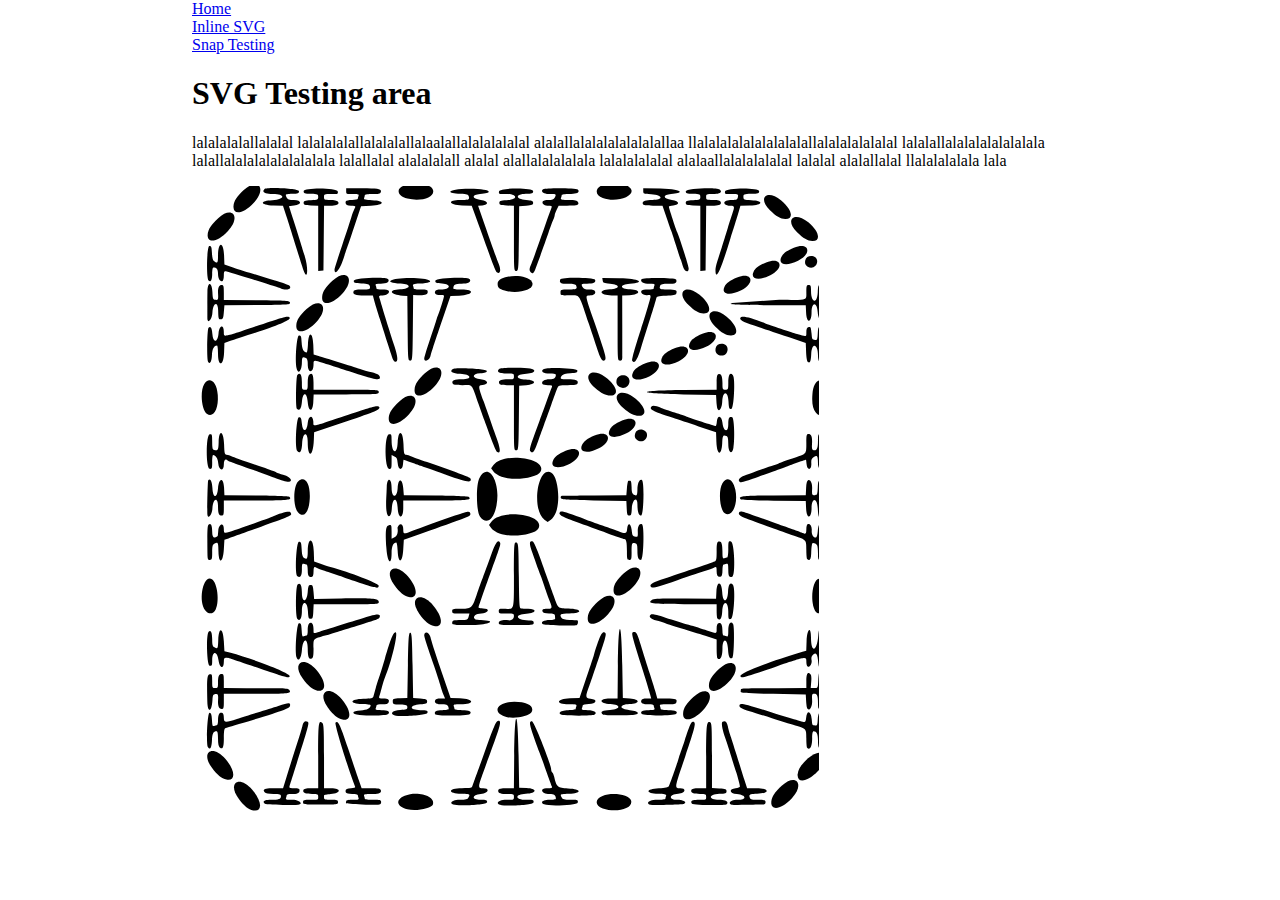
<file: index.html>
<!doctype html>
<html lang="en">
<head>
    <meta charset="UTF-8">
    <meta name="viewport"
          content="width=device-width, user-scalable=no, initial-scale=1.0, maximum-scale=1.0, minimum-scale=1.0">
    <meta http-equiv="X-UA-Compatible" content="ie=edge">
    <title>Document</title>
    <link rel="stylesheet" href="style.css">
</head>
<body>
    <a href="index.html">Home</a>

    </br>

    <a href="inlineSVG.html">Inline SVG</a>
    </br>
    <a href="snapTesting.html">Snap Testing</a>
    <h1>SVG Testing area</h1>
    <p>lalalalalallalalal lalalalalallalalalallalaalallalalalalalal alalallalalalalalalalallaa llalalalalalalalalalallalalalalalalal  lalalallalalalalalalalala lalallalalalalalalalalala lalallalal alalalalall alalal alallalalalalala lalalalalalal alalaallalalalalalal lalalal alalallalal llalalalalala lala</p>
    <object data="imageToSVG/Granny-squareSVG-wClasses.svg" type="image/svg+xml"></object>
</body>
</html>
</file>
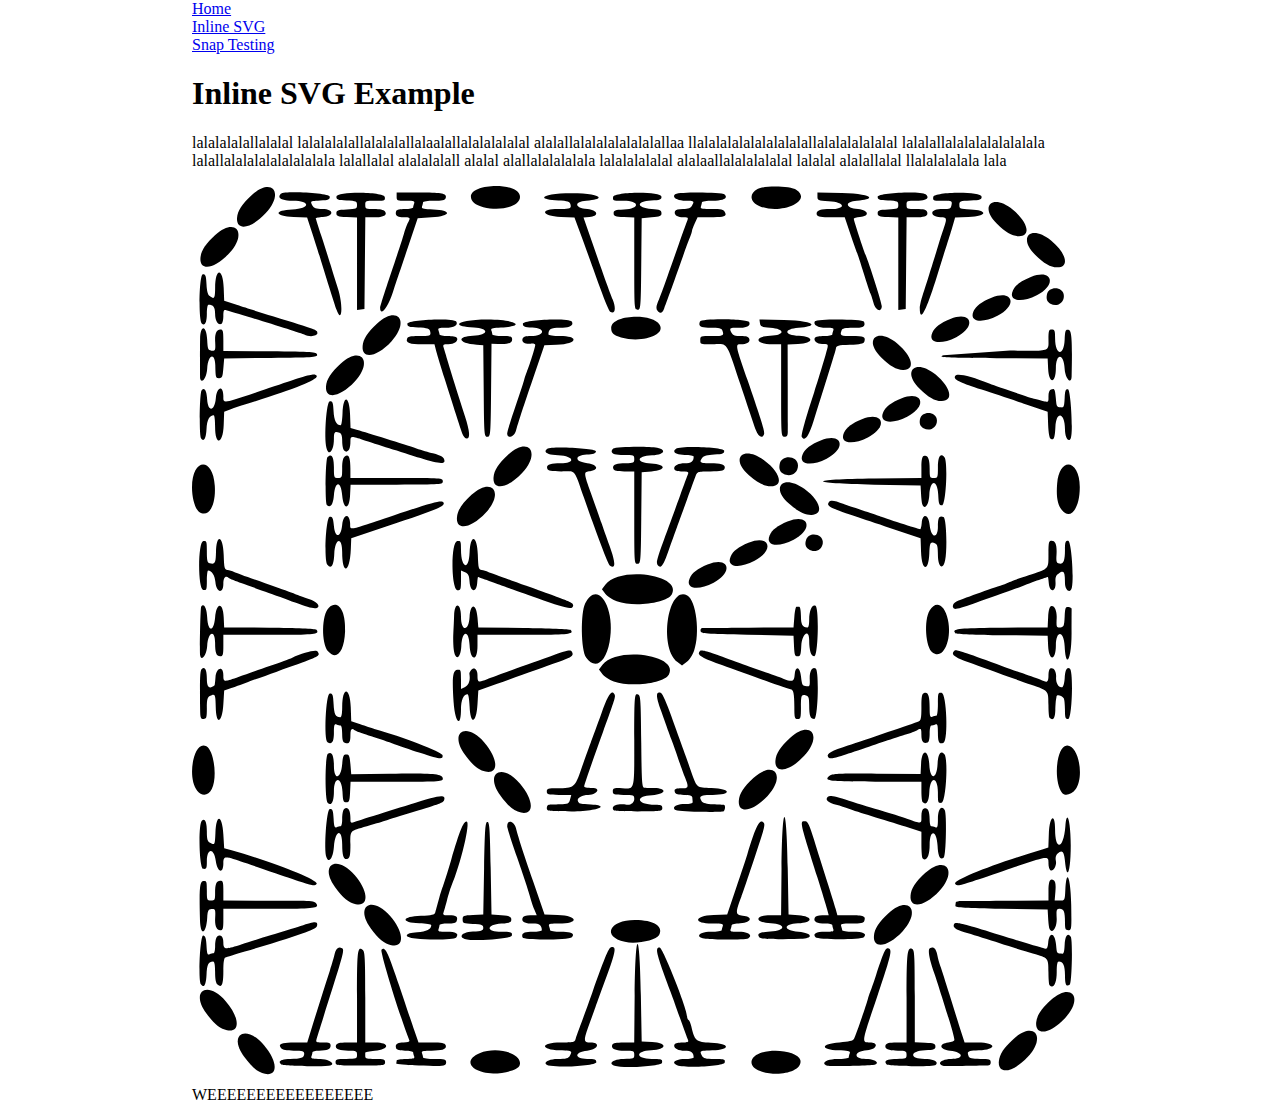
<file: inlineSVG.html>
<!doctype html>
<html lang="en">
    <head>
    <meta charset="UTF-8">
    <meta name="viewport"
          content="width=device-width, user-scalable=no, initial-scale=1.0, maximum-scale=1.0, minimum-scale=1.0">
    <meta http-equiv="X-UA-Compatible" content="ie=edge">
    <title>Document</title>
    <link rel="stylesheet" href="style.css">

</head>
    <body>
    <a href="index.html">Home</a>

    </br>

    <a href="inlineSVG.html">Inline SVG</a>
    </br>
    <a href="snapTesting.html">Snap Testing</a>
        <h1>Inline SVG Example</h1>
        <p>lalalalalallalalal lalalalalallalalalallalaalallalalalalalal alalallalalalalalalalallaa llalalalalalalalalalallalalalalalalal  lalalallalalalalalalalala lalallalalalalalalalalala lalallalal alalalalall alalal alallalalalalala lalalalalalal alalaallalalalalalal lalalal alalallalal llalalalalala lala</p>
        
        <svg
                version="1.1"
                id="svg1"
                width="1101.0734"
                height="1101.3435"
                viewBox="0 0 1111.0734 1111.3435"
                xmlns="http://www.w3.org/2000/svg"
                xmlns:svg="http://www.w3.org/2000/svg">
            <defs id="defs1">
            </defs>
            <g
                    id="g1"
                    transform="matrix(0.51703992,0,0,0.51703992,60.199608,119.11803)">
                <path
                        
                        d="m 1315.8039,-200.38086 9.3926,-5.20734 -9.3926,-2.51439 c -14.4964,-3.87987 -62.0759,-3.07604 -64.6526,1.09274 -6.9297,11.21296 46.5019,16.6914 64.6526,6.62899 z"
                        id="path99" />
                <path
                        
                        d="m 1246.235,-181.36308 c -24.6663,-9.12159 -27.9157,-30.09855 -6.4426,-41.59092 16.6074,-8.88772 79.4905,-7.58676 93.5399,1.93541 38.563,26.13675 -34.1411,59.23889 -87.0973,39.65551 z"
                        id="path98"
                        class="chain" />
                <path
                        
                        d="m 645.63603,-199.69458 c 6.68944,-6.68953 -5.02859,-11.0301 -29.7775,-11.0301 -27.9308,0 -39.66842,2.38183 -39.66842,8.04906 0,7.09641 62.64174,9.78536 69.44592,2.98104 z"
                        id="path97" />
                <path
                        
                        d="m 582.32534,-179.56185 c -19.09155,-4.47314 -29.88227,-13.63949 -29.88227,-25.38398 0,-31.74262 109.32195,-34.82935 117.23273,-3.30994 6.12492,24.40323 -40.4143,39.69078 -87.35046,28.69392 z"
                        id="path96"
                        class="chain" />
                <path
                        d="M 1577.5226,-44.031692 V -154.93738 l -24.7366,-1.17863 c -21.7052,-1.03378 -24.7365,-2.14833 -24.7365,-9.09394 0,-6.94559 3.0313,-8.06012 24.7365,-9.09391 23.1589,-1.10306 24.7366,-1.7854 24.7366,-10.69527 0,-8.90949 -1.5777,-9.59181 -24.7366,-10.69526 -21.7052,-1.03378 -24.7365,-2.14829 -24.7365,-9.09392 0,-9.32861 104.3876,-14.55929 114.9882,-5.76181 11.0319,9.15604 1.7307,15.65641 -22.4021,15.65641 -22.2403,0 -23.324,0.45989 -23.324,9.89458 0,9.43509 1.0837,9.8946 23.324,9.8946 18.1364,0 23.8876,1.46992 25.8597,6.60997 3.5844,9.33972 -4.429,13.04861 -28.342,13.11865 l -20.7163,0.0595 -1.0519,109.829962 -1.0524,109.829959 -8.905,1.264904 -8.9051,1.264547 z"
                        id="path95"
                        class="doubleStitch" />
                <path
                        d="m 1517.9436,49.502666 c -2.4681,-9.251426 -5.8226,-19.492344 -7.4551,-22.757558 -1.6323,-3.265214 -8.7179,-24.6375223 -15.7457,-47.494019 -7.0277,-22.856517 -14.3043,-45.119341 -16.1698,-49.472959 -1.8653,-4.353605 -9.2747,-25.280686 -16.4656,-46.50457 l -13.0733,-38.58893 h -32.2993 c -23.7899,0 -32.8508,-1.43668 -34.3923,-5.45427 -3.7628,-9.80476 6.3487,-14.33489 31.9967,-14.33489 39.7494,0 36.088,-17.22294 -4.0353,-18.9806 -25.489,-1.1165 -26.7155,-1.62074 -26.7155,-10.98973 v -9.81937 l 58.3783,1.09512 c 65.6051,1.23088 90.2136,14.08792 36.1851,18.9054 -30.2656,2.69885 -28.3102,16.62015 2.7792,19.78918 25.5813,2.60781 29.0412,17.01356 4.5719,19.03876 -8.1632,0.67561 -14.8444,2.45662 -14.847,3.95786 0,3.41324 23.3598,75.106277 27.9792,85.843887 9.2089,21.408332 39.3092,116.274897 39.3092,123.890947 0,16.812476 -14.9707,10.731281 -20.0007,-8.124258 z"
                        id="path94"
                        class="doubleStitch" />
                <path
                        d="M 944.26884,-44.307162 V -154.93738 l -24.73647,-1.17863 c -21.7052,-1.03378 -24.73647,-2.14833 -24.73647,-9.09394 0,-6.94559 3.03127,-8.06012 24.73647,-9.09391 39.2902,-1.87166 38.1405,-20.58985 -1.26469,-20.58985 -24.70053,0 -25.93798,-0.44527 -24.73647,-8.90513 1.87257,-13.18593 116.04199,-14.15918 116.04199,-0.98947 0,6.95471 -3.0334,8.05974 -24.98628,9.10064 -36.69876,1.74027 -35.75017,17.50077 1.2393,20.58314 20.44868,1.70422 23.74698,3.07842 23.74698,9.89458 0,6.81658 -3.2983,8.19075 -23.74698,9.89458 l -23.74718,1.97894 -1.05194,109.829942 c -1.02073,106.546128 -1.28687,109.829979 -8.90509,109.829979 -7.6449,0 -7.85317,-2.93237 -7.85317,-110.630653 z"
                        id="path93"
                        class="doubleStitch" />
                <path
                        d="m 334.76208,61.467612 c 0,-2.973916 11.70983,-40.054106 26.02183,-82.400572 14.31194,-42.346483 28.30318,-85.09031 31.09156,-94.9865 2.78843,-9.89616 7.10781,-21.80093 9.59875,-26.45534 6.58711,-12.3081 6.05536,-12.94057 -10.87896,-12.94057 -15.15081,0 -20.80736,-4.84675 -17.32091,-14.84189 1.06498,-3.05307 9.17654,-4.94727 21.1851,-4.94727 10.70266,0 19.45934,-1.63538 19.45934,-3.63411 0,-1.99868 1.08106,-6.45127 2.40239,-9.89458 2.01462,-5.25005 -1.17943,-6.26049 -19.78919,-6.26049 -21.03241,0 -22.19155,-0.5165 -22.19155,-9.8946 v -9.89458 l 54.42024,0.0595 c 56.0093,0.0635 67.23674,2.44792 63.03686,13.39253 -1.88598,4.91484 -8.23042,6.33609 -28.28158,6.33609 -14.21757,0 -25.85014,1.63539 -25.85014,3.63409 0,1.9991 -1.04989,6.37013 -2.33311,9.71413 -1.94488,5.0684 2.50004,6.27474 26.7154,7.24997 46.38708,1.86847 43.32245,16.14874 -4.07332,18.98018 l -33.12177,1.97892 -23.16915,69.262125 c -12.74302,38.094174 -23.28394,69.262144 -23.42435,69.262144 -0.14066,0 -6.05773,17.8102567 -13.14966,39.578363 C 353.0507,61.77965 334.76208,83.897218 334.76208,61.46659 Z"
                        id="path92"
                        class="doubleStitch" />
                <path
                        d="M 279.35237,-44.031692 V -154.93738 l -24.73646,-1.17863 c -21.70518,-1.03378 -24.73648,-2.14833 -24.73648,-9.09394 0,-6.94559 3.0313,-8.06012 24.73648,-9.09391 23.15852,-1.10306 24.73646,-1.7854 24.73646,-10.69527 0,-8.90949 -1.57794,-9.59181 -24.73646,-10.69526 -21.70518,-1.03378 -24.73648,-2.14829 -24.73648,-9.09392 0,-13.16971 114.16927,-12.19646 116.04199,0.98947 1.19235,8.39576 -0.10916,8.90513 -22.75759,8.90513 -22.98521,0 -24.02228,0.42745 -24.02228,9.89458 0,9.32783 1.21966,9.8946 21.28346,9.8946 12.83119,0 23.01036,2.08061 25.6318,5.23939 7.2718,8.76224 -3.02155,14.54977 -25.8761,14.54977 h -20.91392 l -1.0521,109.829977 -1.05206,109.82994 -8.90513,1.264923 -8.90513,1.264547 z"
                        id="path91"
                        class="doubleStitch" />
                <path
                        d="m 1628.9744,61.907329 c 0,-4.605335 2.6069,-16.627259 5.7933,-26.715406 3.1862,-10.087731 10.0561,-31.6990882 15.2664,-48.025177 5.2095,-16.326069 14.3247,-45.712994 20.2557,-65.304297 5.9304,-19.591303 13.3088,-42.803989 16.3966,-51.584039 8.1005,-23.03542 7.3249,-25.59378 -7.7542,-25.59378 -7.3526,0 -15.3248,-2.35767 -17.716,-5.23938 -7.0348,-8.47571 2.7748,-14.54978 23.4985,-14.54978 16.6288,0 18.7306,-1.01797 20.4274,-9.8946 1.8455,-9.65434 1.3224,-9.89458 -21.582,-9.89458 -22.0789,0 -23.3983,-0.52876 -22.2086,-8.90513 1.8728,-13.18593 116.0416,-14.15918 116.0416,-0.98947 0,7.01844 -3.0283,8.04866 -26.7153,9.086 -25.2636,1.10662 -26.7152,1.68842 -26.7152,10.70318 0,9.01514 1.4516,9.59656 26.7152,10.70319 43.7808,1.91797 39.6568,16.53979 -5.1158,18.13795 l -31.8314,1.13631 -5.3229,18.65287 c -2.9273,10.25912 -9.3598,31.1201 -14.2945,46.357771 -4.9345,15.237645 -11.6587,36.60995 -14.9423,47.494023 -33.4337,110.810706 -50.1965,145.682816 -50.1965,104.424345 z"
                        id="path90"
                        class="doubleStitch" />
                <path
                        d="m 229.9759,65.626484 c -4.11329,-11.596847 -25.37406,-78.625963 -35.55711,-112.101348 -5.95962,-19.59128 -16.22798,-52.026527 -22.81857,-72.078536 l -11.98295,-36.458 -32.15212,-1.14142 c -46.42854,-1.64806 -49.218545,-16.28097 -3.45783,-18.13561 43.63992,-1.76836 44.93157,-20.60528 1.4129,-20.60528 -27.126788,0 -38.827875,-6.71488 -28.936836,-16.60589 8.064156,-8.0641 117.564696,-1.81308 117.564696,6.71129 0,6.86051 -3.03422,8.07399 -22.75756,9.10265 -24.52968,1.27953 -24.79502,1.4632 -18.66049,12.92587 3.21776,6.01235 8.37351,7.65526 24.02228,7.65526 27.81435,0 28.32858,17.01947 0.57496,19.0273 -9.25145,0.66965 -16.8208,1.93654 -16.8208,2.81558 0,0.87904 5.9708,19.92259 13.26844,42.31917 7.29768,22.396224 17.09248,53.187786 21.76624,68.425464 4.67382,15.237657 12.89009,41.54818538 18.25841,58.467138 12.95918,40.843266 9.50197,86.965138 -3.72366,49.676362 z"
                        id="path89"
                        class="doubleStitch" />
                <path
                        d="m 1000.0948,68.804233 c -4.39402,-5.294389 -3.46314,-12.01953 3.9042,-28.206695 3.391,-7.450222 9.1092,-23.402296 46.817,-130.608577 8.4222,-23.944921 17.2375,-48.434021 19.5894,-54.420281 4.1364,-10.52822 3.8525,-10.88405 -8.6867,-10.88405 -14.5,0 -22.9088,-6.10297 -19.7501,-14.33447 1.3352,-3.47935 8.3384,-5.45469 19.3408,-5.45469 13.0014,0 18.256,-1.88472 21.3446,-7.65526 6.213,-11.60951 5.5563,-12.13392 -15.2077,-12.13392 -21.2795,0 -34.9233,-9.14579 -23.9771,-16.07236 8.6961,-5.5026 111.9781,-4.67857 117.5949,0.93838 9.0834,9.08365 -2.6235,15.13398 -29.2825,15.13398 -13.8827,0 -25.2413,1.63537 -25.2413,3.63408 0,1.99909 -1.0814,6.45167 -2.4023,9.89457 -2.0514,5.34509 1.6903,6.26053 25.5865,6.26053 23.4475,0 28.6419,1.22018 32.0137,7.52027 5.4152,10.11862 -1.0654,12.26889 -36.9783,12.26889 h -28.6271 l -6.6699,13.98701 c -3.6684,7.69246 -6.6696,15.8832 -6.6696,18.20131 0,2.3181 -2.4142,9.8273 -5.3648,16.68663 -2.951,6.859313 -9.9495,25.829234 -15.5527,42.155281 -11.0715,32.257566 -39.0715,110.142246 -45.8881,127.640234 -4.705,12.078921 -9.131,13.596365 -15.8929,5.449138 z"
                        id="path88"
                        class="doubleStitch" />
                <path
                        d="M 886.33032,71.127892 C 883.85091,69.574045 873.51647,45.149041 863.36466,16.850508 840.70216,-46.322489 829.95463,-75.95956 813.54469,-120.53152 l -12.69358,-34.47869 -32.18449,-1.14182 c -46.31269,-1.6433 -53.06479,-18.9525 -7.39303,-18.9525 30.16045,0 32.63248,-0.99065 29.7714,-11.9313 -1.63999,-6.27078 -6.32021,-7.70746 -28.26383,-8.67599 -61.3065,-2.70597 -35.16738,-16.99215 31.09001,-16.99215 64.33249,0 89.89042,12.93342 35.19539,17.81026 -30.26536,2.69885 -28.31034,16.62015 2.77915,19.78918 25.25741,2.57457 29.08951,17.00206 5.04946,19.01026 l -14.36477,1.20001 20.89671,60.146462 c 26.31171,75.732016 38.80497,110.470326 49.36616,137.264491 8.48514,21.526664 5.22948,35.939135 -6.46295,28.611199 z"
                        id="path87"
                        class="doubleStitch" />
                <path
                        d="M 152.70163,125.83469 C 148.18508,123.28664 11.802202,80.666679 -34.306132,67.394057 c -5.786,-1.665429 -6.926225,0.649901 -6.926225,14.065758 0,8.83272 -1.859034,17.208293 -4.131234,18.612515 -7.961002,4.92 -15.657947,-6.83597 -15.657947,-23.915213 0,-16.074359 -4.191972,-21.70715 -16.155058,-21.70715 -1.998787,0 -3.634123,9.690766 -3.634123,21.534595 0,21.164915 -4.97496,30.483248 -12.341653,23.116912 -8.336998,-8.337172 -5.892283,-117.871501 2.630864,-117.871501 6.684939,0 7.886119,3.215754 8.870902,23.7470492 0.788646,16.4428338 3.151793,25.2688078 7.682682,28.6942908 11.167437,8.443273 12.944467,5.739685 13.006984,-19.789161 0.120084,-48.919272 18.711176,-49.09064 20.54813,-0.190124 l 1.159377,30.862823 31.6626666,10.565829 C 9.8237329,60.931982 48.115806,73.069484 77.50273,82.093336 c 108.28238,33.248994 106.86159,32.712304 106.86159,40.361234 0,7.81357 -20.01484,9.94999 -31.66269,3.37921 z"
                        id="path86"
                        class="doubleStitch" />
                <path
                        
                        d="m 979.88949,113.75695 c 11.13659,-7.31053 -4.26819,-12.20635 -34.36468,-10.92085 -29.54174,1.26136 -38.80524,4.83766 -28.8461,11.13614 7.73504,4.89191 55.67979,4.72843 63.21078,-0.2138 z"
                        id="path85" />
                <path
                        
                        d="m 912.60609,132.89309 c -18.79102,-5.3688 -23.74692,-10.18274 -23.74692,-23.06706 0,-30.547765 97.94048,-36.573981 116.20823,-7.15022 15.4254,24.84571 -43.66787,44.15759 -92.46131,30.21728 z"
                        id="path84"
                        class="chain" />
                <path
                        d="m 1936.8917,208.06587 -1.185,-24.98622 -122.3344,-0.42666 c -111.5299,-0.38786 -147.1239,-1.03736 -127.3865,-7.33586 l 159.4102,-10.95409 c 98.7872,1.28908 92.2896,3.16706 92.2896,-26.67424 0,-21.23259 0.8749,-23.87131 7.9156,-23.87131 6.9028,0 7.9235,2.65888 7.9767,20.77865 0.1201,41.54779 20.9345,44.88306 22.8922,3.66853 1.0683,-22.49279 1.9716,-24.82436 9.185,-23.70744 7.8748,1.2198 9.4499,24.54529 7.5679,112.05861 -0.4585,21.33827 -15.6599,4.28673 -16.7593,-18.79972 -1.7932,-37.64338 -20.9282,-38.54377 -21.0355,-0.98946 -0.1082,37.35009 -16.7715,38.46382 -18.5365,1.23921 z"
                        id="path83"
                        class="doubleStitch" />
                <path
                        d="m -96.883929,231.56312 c -0.425495,-1.74103 -0.524013,-71.41083 -0.134339,-94.98805 0.587949,-35.56752 15.301128,-33.85534 17.008124,1.9789 1.058319,22.21732 2.085183,24.86551 10.083457,26.00143 9.38378,1.3326 10.175216,-0.59566 9.010696,-21.95295 -1.008722,-18.49894 3.291723,-28.78496 12.034644,-28.78496 6.773651,0 7.64897,2.93714 7.64897,25.6646 v 25.66419 l 111.756199,1.05122 c 102.414768,0.96292 111.866538,1.62467 113.076548,7.91486 1.22409,6.36342 -6.85652,6.94087 -110.766719,7.91568 l -112.087104,1.05161 -1.978924,23.74701 c -1.704086,20.44896 -3.078315,23.74702 -9.8946,23.74702 -8.389463,0 -8.723572,-1.09553 -9.438068,-30.9483 -0.785738,-32.83104 -17.833127,-25.64996 -19.445099,8.19074 -0.989829,20.77944 -13.348158,38.17174 -16.873811,23.747 z"
                        id="path82"
                        class="doubleStitch" />
                <path
                        d="M 1296.5164,260.25744 V 149.43802 h -20.0496 c -41.6855,0 -47.3933,-18.62913 -6.3115,-20.59893 36.0034,-1.72642 36.4804,-15.99206 0.6351,-18.97943 -20.9919,-1.74935 -23.8952,-3.02458 -25.026,-10.991299 l -1.2789,-9.012773 58.6676,1.097115 c 66.8692,1.250285 90.8691,14.244647 34.9208,18.906957 -36.235,3.01984 -35.306,17.26213 1.2386,18.99526 37.7063,1.78775 35.7827,17.97331 -2.3513,19.78599 l -24.8592,1.18144 0.2484,97.76448 c 0.1405,53.77035 0.1939,103.55244 0.1246,110.62706 -0.1028,10.18194 -1.7773,12.86297 -8.0431,12.86297 -7.7274,0 -7.9155,-2.63829 -7.9155,-110.81942 z"
                        id="path81"
                        class="doubleStitch" />
                <path
                        d="m 1235.5507,354.25607 c -3.4159,-9.25145 -19.7872,-57.78444 -36.3808,-107.85106 -35.5311,-107.20511 -29.4491,-98.32808 -66.6955,-97.34219 -29.6169,0.78366 -29.8918,0.69818 -29.8918,-9.31159 0,-9.86888 0.639,-10.10239 27.7047,-10.10239 27.4266,0 29.9716,-1.36069 25.3024,-13.52866 -1.8395,-4.79334 -8.2544,-6.26052 -27.3751,-6.26052 -24.7804,0 -30.8232,-3.3709 -26.6046,-14.84188 3.0358,-8.254851 115.2337,-6.939281 118.4296,1.389206 3.4259,8.928074 -5.569,13.321664 -27.4162,13.392134 -20.2458,0.0635 -20.9025,0.6103 -14.7032,12.19448 3.1186,5.82594 8.3496,7.65524 21.8925,7.65524 12.6654,0 18.4962,1.82657 20.2269,6.33649 2.9909,7.79499 -5.0418,13.31179 -19.5006,13.39214 -14.359,0.0791 -14.6469,-1.53882 15.1335,85.15405 36.5766,106.47766 42.0995,124.70547 39.6875,130.9905 -4.1363,10.77919 -13.6723,5.35576 -19.8093,-11.26595 z"
                        id="path80"
                        class="doubleStitch" />
                <path
                        d="m 639.51535,363.9223 c 0,-4.23807 8.15528,-31.5226 18.12286,-60.63248 9.96733,-29.1099 19.84689,-59.16054 21.9547,-66.77939 2.10755,-7.61882 5.3899,-17.41448 7.29392,-21.7681 5.58628,-12.77194 19.91192,-58.51107 19.91192,-63.57472 0,-2.74715 -4.47963,-4.12724 -10.94974,-3.37406 -13.90937,1.61955 -22.56894,-3.642 -19.43512,-11.80822 1.71161,-4.46048 7.50695,-6.33649 19.57441,-6.33649 33.74598,0 37.30108,-18.83811 3.88419,-20.58113 -19.72349,-1.02866 -22.75766,-2.24211 -22.75766,-9.102629 0,-9.782584 111.33104,-14.714829 117.21598,-5.19268 5.79161,9.370569 -4.90333,15.087259 -28.22579,15.087259 -22.24199,0 -27.64352,3.15676 -27.64352,16.1551 0,1.99873 12.27651,3.63408 27.28116,3.63408 48.26642,0 41.39458,18.62639 -7.59602,20.58907 l -29.43389,1.17904 -27.04568,79.15673 c -24.73303,72.38764 -31.11564,91.92826 -41.36841,126.65073 -4.18943,14.18887 -20.78331,19.53632 -20.78331,6.69789 z"
                        id="path79"
                        class="doubleStitch" />
                <path
                        d="m 583.17904,261.24691 -1.0522,-109.82996 -15.83135,-1.05476 c -43.5516,-2.90228 -50.43656,-19.53549 -8.90513,-21.51402 38.0266,-1.8111 39.85028,-17.99864 2.2286,-19.78244 -62.96946,-2.9858 -35.66043,-18.99523 32.40252,-18.99523 68.13552,0 95.36461,16.01259 32.30474,18.99761 -20.61866,0.976 -24.66988,2.26666 -22.75766,7.24997 1.27948,3.33447 2.32639,7.69799 2.32639,9.69668 0,1.99873 10.68621,3.63408 23.74693,3.63408 21.03228,0 23.74719,0.89647 23.74719,7.84048 0,8.8913 -9.41097,11.9598 -33.64157,10.96796 l -15.83137,-0.64791 -1.05113,111.63394 c -1.0173,108.04579 -1.30167,111.63355 -8.84272,111.63355 -7.53735,0 -7.82571,-3.57868 -8.84324,-109.82995 z"
                        id="path78"
                        class="doubleStitch" />
                <path
                        d="m 1346.1491,371.3353 c -2.2881,-3.70175 9.28,-45.47632 29.6637,-107.12002 12.4166,-37.54877 31.1601,-100.58247 32.3558,-108.80922 0.9619,-6.61711 -0.8134,-7.69363 -11.0436,-6.69864 -12.7483,1.2404 -24.1843,-7.47793 -19.5801,-14.92738 1.404,-2.2722 11.353,-4.1312 22.1087,-4.1312 10.7555,0 19.5554,-1.63535 19.5554,-3.63408 0,-1.99869 1.0812,-6.45127 2.4026,-9.89458 1.9924,-5.19268 -0.9623,-6.26052 -17.3255,-6.26052 -19.8241,0 -32.009,-7.13477 -26.7412,-15.657985 3.9019,-6.313933 115.498,-5.540975 117.8356,0.816105 4.2186,11.47098 -1.8244,14.84188 -26.6047,14.84188 -19.1206,0 -25.5357,1.46718 -27.3752,6.26052 -4.6663,12.16047 -2.1309,13.52866 25.0689,13.52866 28.0889,0 33.7117,2.53739 29.5658,13.34108 -1.8079,4.71181 -9.8559,6.40577 -34.5997,7.28362 -28.7033,1.01796 -32.3882,2.01253 -33.5553,9.05907 -1.1738,7.0893 -14.9416,51.79069 -53.6207,174.09653 -11.976,37.86974 -20.7887,49.75314 -28.1105,37.90616 z"
                        id="path77"
                        class="doubleStitch" />
                <path
                        d="m 532.21391,364.15064 c -2.31102,-5.98622 -9.55968,-27.8038 -16.10809,-48.48346 -6.54843,-20.67972 -18.70683,-58.97178 -27.01864,-85.0935 -8.31185,-26.12172 -17.11701,-55.0634 -19.56703,-64.31485 l -4.4546,-16.82081 -28.54177,-0.0596 c -31.09497,-0.0675 -40.91413,-3.6048 -37.15832,-13.39214 1.87696,-4.89147 8.17562,-6.33648 27.62192,-6.33648 27.97181,0 30.4786,-1.08208 27.64145,-11.9313 -1.63984,-6.27078 -6.32004,-7.70709 -28.26385,-8.67597 -23.27312,-1.02706 -26.29859,-2.07111 -26.29859,-9.076494 0,-9.782584 111.33103,-14.714849 117.21592,-5.19268 5.4887,8.880974 -4.84275,15.087264 -25.11483,15.087264 -16.36331,0 -19.31827,1.06783 -17.32566,6.26049 1.32127,3.44333 2.40236,7.8959 2.40236,9.8946 0,1.99873 8.80002,3.63409 19.5556,3.63409 10.75558,0 20.70456,1.85939 22.10883,4.13119 4.49079,7.26659 -6.57509,15.65799 -20.64765,15.65799 -12.05343,0 -13.32836,0.96494 -10.99439,8.31857 1.45206,4.57487 5.86277,19.26834 9.80156,32.65214 7.46478,25.36459 23.67102,77.08203 41.11135,131.19517 11.80889,36.64046 13.1511,53.43079 4.27105,53.43079 -3.31909,0 -7.92557,-4.89781 -10.23662,-10.88405 z"
                        id="path76"
                        class="doubleStitch" />
                <path
                        d="m 1942.782,375.73841 c -2.8321,-1.75056 -5.2026,-15.2808 -5.9035,-33.701 l -1.1718,-30.7765 -51.4519,-17.7161 c -28.2985,-9.74377 -76.3862,-25.85178 -106.8617,-35.79544 -55.7734,-18.19814 -68.494,-24.74917 -63.5598,-32.73249 4.4584,-7.21395 36.5061,0.0908 83.349,19.00236 13.7266,5.54138 94.3729,32.75741 108.8406,36.7315 33.3457,9.15842 31.6627,9.49365 31.6627,-6.30366 0,-9.36185 2.1476,-15.26181 6.1077,-16.78161 8.429,-3.23433 9.4621,-1.41889 11.4878,20.18733 2.0255,21.60782 1.5846,20.78418 12.0883,22.59646 7.0592,1.21786 8.045,-1.12481 9.1102,-21.64262 0.9945,-19.15871 2.3191,-22.7928 7.9154,-21.71902 6.6288,1.27164 12.6562,101.93051 6.9881,116.70035 -5.0352,13.12142 -14.1191,-0.17014 -14.1191,-20.66188 0,-40.52031 -21.0767,-45.55114 -22.9668,-5.482 -1.263,26.7898 -3.7617,32.88606 -11.5152,28.09432 z"
                        id="path75"
                        class="doubleStitch" />
                <path
                        d="m -94.822762,374.77663 c -4.833983,-7.82147 -3.3999,-110.56372 1.613195,-115.57672 7.073338,-7.07344 11.796507,1.0132 13.150833,22.51653 1.952691,31.00253 18.069189,28.46713 20.751372,-3.26484 2.397432,-28.36303 18.075005,-32.23656 18.075005,-4.46599 0,18.34415 -5.190286,19.27898 109.080782,-19.64752 101.231145,-34.48421 110.167805,-36.77065 114.750095,-29.35606 5.3945,8.72823 -54.8577,32.80334 -172.37901,68.87743 -9.7956216,3.00678 -24.93438,8.08232 -33.641591,11.27906 l -15.831352,5.81209 -1.149524,32.04222 c -1.679,46.80064 -20.618581,50.78459 -20.618581,4.337 0,-15.23767 -1.440604,-27.70483 -3.201371,-27.70483 -10.443288,0 -16.357487,11.31069 -17.427697,33.32892 -1.089163,22.4081 -6.880523,32.00268 -13.172156,21.82271 z"
                        id="path74"
                        class="doubleStitch" />
                <path
                        d="m 431.72907,422.19787 c -19.59129,-6.38045 -53.43079,-17.12478 -75.19888,-23.87643 -21.76811,-6.7517 -49.82635,-15.64375 -62.35168,-19.7603 -29.56927,-9.7177 -30.65747,-9.57324 -30.65747,4.06549 0,15.2428 -3.62887,24.07078 -9.8946,24.07078 -6.66689,0 -9.89459,-9.00489 -9.89459,-27.60513 0,-10.10356 -2.06708,-15.87726 -6.26047,-17.48654 -11.68372,-4.48341 -13.52871,-2.42614 -13.52871,15.08411 0,28.36781 -12.44795,43.05296 -17.88721,21.1024 -6.27697,-25.33095 -0.095,-111.80887 7.99262,-111.80887 6.90959,0 8.06045,3.01826 9.05469,23.74703 1.06533,22.21098 6.92809,33.6416 17.25429,33.6416 1.66539,0 3.55126,-12.91244 4.19085,-28.69431 1.85224,-45.70589 16.48629,-42.98092 18.13433,3.37642 l 1.14014,32.07114 16.67013,4.81709 c 22.24305,6.42793 114.06369,35.04347 141.34199,44.04836 11.97244,3.95266 29.78271,9.25854 39.57833,11.79118 20.06853,5.1891 27.70488,10.19694 27.70488,18.16842 0,8.29801 -17.49904,6.23915 -57.38864,-6.75244 z"
                        id="path73"
                        class="doubleStitch" />
                <path
                        d="m 1635.0166,532.65116 c -1.0178,-2.88171 -2.3484,-14.14489 -2.9566,-25.02894 l -1.1067,-19.78918 -110.8195,-1.97893 c -164.8693,-2.94385 -164.1781,-13.35056 0.9894,-14.90323 l 111.8089,-1.0512 v -25.24111 c 0,-17.79325 1.6096,-25.85812 5.4546,-27.33359 9.5901,-3.68001 14.3349,6.16472 14.3349,29.74234 0,21.84726 0.4775,22.95543 9.8943,22.95543 9.5227,0 9.8945,-0.95145 9.8945,-25.30244 0,-26.07896 6.2153,-35.75746 15.6569,-24.38105 8.7974,10.60026 3.5669,114.98779 -5.7621,114.98779 -6.9456,0 -8.0599,-3.03129 -9.094,-24.73646 -1.8091,-37.97741 -19.5785,-38.01067 -21.3902,-0.0396 -1.1488,24.08066 -11.4506,37.54836 -16.9044,22.10054 z"
                        id="path72"
                        class="doubleStitch" />
                <path
                        d="m 206.92886,534.80424 c -4.76661,-4.76644 -3.24173,-110.22573 1.66474,-115.13228 9.79738,-9.7976 15.34907,-0.73735 15.34907,25.04835 0,24.35099 0.37204,25.30244 9.89459,25.30244 9.43192,0 9.89459,-1.08757 9.89459,-23.26217 0,-16.34943 1.85393,-24.80099 6.23838,-28.43982 9.19521,-7.63148 13.41692,1.4268 13.4902,28.94446 l 0.0606,22.75753 h 110.8194 c 108.18085,0 110.8194,0.19013 110.8194,7.91569 0,7.72689 -2.63855,7.91567 -110.63052,7.91567 H 263.89868 l -1.17827,24.73648 c -1.73017,36.32104 -15.98241,37.06355 -18.98862,0.98945 -2.93494,-35.21959 -16.85076,-35.24373 -19.78916,-0.0396 -1.89518,22.70889 -8.51468,31.75809 -17.01379,23.25905 z"
                        id="path71"
                        class="doubleStitch" />
                <path
                        
                        d="m 1990.601,524.443 c 5.4786,-20.4434 1.5941,-66.29375 -5.6162,-66.29375 -5.0491,0 -8.3569,14.30085 -8.5611,37.01053 -0.2927,32.61218 8.4471,50.66506 14.1773,29.28322 z"
                        id="path70" />
                <path
                        
                        d="m 1969.7395,546.79924 c -10.4842,-13.32879 -13.7775,-31.85345 -11.2531,-63.30164 5.298,-66.00007 54.0702,-58.54983 54.289,8.29328 0.1682,51.89355 -22.5957,80.99307 -43.0359,55.00836 z"
                        id="path69"
                        class="chain" />
                <path
                        
                        d="m -83.305292,524.443 c 7.071261,-26.38609 -1.704877,-80.78973 -9.722322,-60.26872 -6.459062,16.53227 -3.185806,69.17386 4.301218,69.17386 1.669028,0 4.108562,-4.0073 5.421104,-8.90514 z"
                        id="path68" />
                <path
                        
                        d="m -99.217377,551.28546 c -9.463553,-6.6282 -17.213863,-33.04713 -17.213863,-58.67768 0,-70.42972 49.965468,-74.24823 54.653264,-4.17674 3.184021,47.5926 -15.189623,78.4389 -37.439401,62.85442 z"
                        id="path67"
                        class="chain" />
                <path
                        d="M 944.26884,565.01085 V 454.19141 h -23.87115 c -18.23678,0 -24.44523,-1.49565 -26.30273,-6.33608 -3.50649,-9.13786 5.67957,-13.32327 29.39531,-13.39255 19.50913,-0.0556 20.77857,-0.6649 20.77857,-9.95514 0,-9.52216 -0.95175,-9.89458 -25.30234,-9.89458 -25.78602,0 -34.84599,-5.55164 -25.04861,-15.34888 4.79627,-4.79649 83.74249,-6.27118 105.26585,-1.96664 24.25066,4.85031 16.12026,16.75905 -12.36824,18.11619 -38.0266,1.81149 -39.85028,17.99864 -2.22858,19.78283 36.54468,1.73276 37.47398,15.97543 1.2393,18.99485 l -23.74718,1.97894 -1.05194,109.83006 c -1.02073,106.54612 -1.28687,109.82979 -8.90509,109.82979 -7.64544,0 -7.85317,-2.93268 -7.85317,-110.81935 z"
                        id="path66"
                        class="doubleStitch" />
                <path
                        d="m 1632.1071,647.44269 -1.1538,-32.85292 -59.3675,-20.12626 c -32.6524,-11.06972 -71.8348,-24.22241 -87.0725,-29.22906 -72.8107,-23.92196 -81.1226,-28.30089 -72.7869,-38.3443 3.9516,-4.7617 13.6152,-3.2193 35.1874,5.61615 5.4419,2.22867 25.0333,8.80025 43.5363,14.60325 18.5029,5.80297 37.2036,12.15056 41.5574,14.10573 9.0101,4.0464 94.5035,31.50041 98.0938,31.50041 1.2945,0 2.906,-6.67888 3.5818,-14.84182 2.0219,-24.43458 16.4284,-21.01539 19.0385,4.51822 3.1826,31.13626 19.7888,34.90677 19.7888,4.49285 0,-22.35352 2.9555,-27.4867 13.4956,-23.44218 6.66,2.55552 9.3673,76.24109 3.8203,103.97713 -5.0505,25.25186 -17.3159,16.0901 -17.3159,-12.93438 0,-19.42137 -1.4549,-25.86082 -6.2599,-27.70484 -11.8558,-4.54943 -13.1708,-2.31925 -14.3378,24.31307 -1.9844,45.30544 -18.1915,42.31752 -19.8056,-3.65105 z"
                        id="path65"
                        class="doubleStitch" />
                <path
                        d="m 1000.2766,678.52978 c -4.459,-5.37271 -0.62187,-18.16197 31.0883,-103.62429 4.0384,-10.88411 14.4258,-39.38052 23.0826,-63.32545 8.6569,-23.94491 16.9859,-46.65298 18.5085,-50.46239 2.3629,-5.91146 0.4216,-6.92624 -13.2529,-6.92624 -8.8117,0 -17.1702,-1.85898 -18.5745,-4.13119 -4.92,-7.9608 6.8359,-15.65798 23.9154,-15.65798 16.0744,0 21.7073,-4.19173 21.7073,-16.1551 0,-1.99868 -9.6053,-3.63408 -21.3451,-3.63408 -21.3963,0 -31.6716,-7.13716 -20.9667,-14.56366 11.5079,-7.98334 115.5316,-3.77932 115.5316,4.66907 0,6.90959 -3.0182,8.06053 -23.747,9.05474 -16.443,0.78879 -25.2688,3.15201 -28.6944,7.68255 -8.443,11.16743 -5.7395,12.94451 19.7895,13.00702 27.4683,0.0674 36.9974,3.89375 33.3528,13.39255 -1.9461,5.07078 -8.6839,6.33608 -33.738,6.33608 -30.4993,0 -31.4151,0.281 -35.4957,10.88406 -2.3037,5.98624 -11.5793,31.36585 -20.6125,56.39917 -9.0331,25.0333 -19.7251,54.42012 -23.7602,65.30432 -4.0348,10.88391 -13.2309,36.5679 -20.4355,57.07584 -13.3345,37.95681 -18.2558,44.43192 -26.3535,34.67498 z"
                        id="path64"
                        class="doubleStitch" />
                <path
                        d="m 886.21879,680.51626 c -2.33272,-1.4888 -11.73417,-23.18899 -20.89222,-48.22227 -9.15802,-25.03328 -18.99452,-51.74858 -21.85928,-59.36759 -2.8645,-7.61873 -11.7519,-32.5531 -19.74992,-55.40959 -24.89451,-71.14292 -18.20373,-63.3254 -54.19757,-63.3254 -25.05443,0 -31.79252,-1.2653 -33.73832,-6.33608 -3.58868,-9.35199 5.79876,-13.32446 31.64954,-13.39255 37.62591,-0.0989 32.31927,-17.34957 -5.85479,-19.03282 -26.17005,-1.15371 -36.80183,-7.55156 -25.84786,-15.55391 9.49078,-6.93372 118.099,-1.14856 116.69977,6.21658 -0.93297,4.91207 -6.47088,6.8419 -22.23114,7.74666 -30.3941,1.74462 -29.41884,17.49364 1.27366,20.56295 24.557,2.45583 29.78885,16.84613 6.92601,19.05065 -16.27857,1.56968 -16.2294,2.42613 3.26492,56.73401 8.87021,24.71113 19.47026,54.72511 23.55556,66.69742 4.08557,11.97258 12.8572,36.66544 19.49301,54.87262 14.98561,41.11917 15.49835,57.689 1.50863,48.75932 z"
                        id="path63"
                        class="doubleStitch" />
                <path
                        d="m 208.28612,678.01969 c -8.79757,-10.60033 -3.56679,-114.98776 5.76196,-114.98776 6.73928,0 8.20978,3.29857 9.89459,22.19319 2.69873,30.26565 16.62011,28.31037 19.78918,-2.77911 2.60762,-25.58196 17.01347,-29.04113 19.03863,-4.57214 1.51458,18.30021 -11.75347,20.6538 105.97599,-18.79977 98.00261,-32.84254 113.89963,-36.95314 117.89758,-30.48408 5.01693,8.11753 -11.34589,15.30061 -112.58682,49.42339 l -108.55727,36.58905 -1.01236,25.66657 c -2.28007,57.80819 -20.75575,64.2685 -20.75575,7.25743 0,-38.21372 -17.267,-33.49065 -18.97241,5.18929 -1.1882,26.94921 -7.30722,36.34881 -16.47332,25.30394 z"
                        id="path62"
                        class="doubleStitch" />
                <path
                        d="m 130.93352,768.66811 c -19.5913,-7.51357 -51.649764,-19.28475 -71.241066,-26.15736 -77.277295,-27.11097 -85.512877,-30.15994 -87.898934,-32.54604 -7.356742,-7.35685 -13.025877,-1.42248 -13.025877,13.63503 0,25.14216 -17.242499,21.53394 -19.063745,-3.98991 -1.133005,-15.87842 -8.421354,-27.43523 -17.546241,-27.82245 -1.632588,-0.0661 -2.968376,10.68413 -2.968376,23.8968 0,22.40877 -0.577572,23.93722 -8.600082,22.75738 -13.336459,-1.96138 -13.179059,-115.30666 0.16302,-117.30661 7.893419,-1.1833 8.437219,0.43503 8.437219,25.10701 0,21.78739 1.204008,26.68649 6.926224,28.18296 12.463224,3.25909 14.455008,-0.24052 14.961733,-26.29955 0.89445,-45.99792 16.978661,-40.24328 18.522041,6.62709 1.031613,31.32972 1.945055,34.96573 9.062946,36.07922 4.353625,0.68111 11.477728,2.80053 15.831333,4.71011 8.6603821,3.79906 45.517034,16.92135 106.861583,38.04642 21.768102,7.4961 42.459432,15.24541 45.980712,17.22053 3.52133,1.97539 13.68209,5.55111 22.57946,7.94728 17.35147,4.67231 29.89076,14.3748 26.23068,20.29699 -3.95211,6.39477 -18.68645,3.6233 -55.21249,-10.3849 z"
                        id="path61"
                        class="doubleStitch" />
                <path
                        d="m 1713.0783,783.80384 c -7.5603,-2.70883 -5.8923,-12.20225 2.9785,-16.94964 8.5254,-4.56262 88.0099,-33.41162 110.8091,-40.21817 7.6193,-2.27458 15.6334,-5.42716 17.8107,-7.00558 2.1767,-1.5784 22.6585,-8.96269 45.515,-16.4094 49.5255,-16.13531 47.3577,-13.75264 47.4333,-52.12838 0.055,-27.65699 0.8129,-30.6732 7.7099,-30.6732 9.5334,0 13.0612,10.57018 11.5782,34.68767 -0.9558,15.54725 0.079,18.92291 6.1585,20.0935 10.4764,2.01769 14.063,-6.10959 14.1319,-32.02352 0.049,-19.88733 1.0321,-22.75765 7.762,-22.75765 7.2974,0 14.0539,85.92034 8.8294,112.27909 -3.1391,15.83773 -16.5308,6.9017 -16.5308,-11.0306 0,-26.84191 -2.5579,-31.10693 -14.1161,-23.53364 -7.7371,5.06956 -9.267,9.11971 -8.5387,22.60884 1.2561,23.27832 -14.2517,24.80361 -16.1729,1.59056 -0.6757,-8.16294 -1.6279,-14.84182 -2.1164,-14.84182 -2.2132,0 -48.9479,16.4998 -56.0229,19.77898 -4.3537,2.01767 -25.726,9.86238 -47.4943,17.4325 -21.768,7.57013 -56.4981,19.86328 -77.1778,27.31817 -20.6797,7.45513 -39.8255,12.75702 -42.5466,11.78229 z"
                        id="path60"
                        class="doubleStitch" />
                <path
                        d="m 710.75639,758.00487 c -42.44756,-15.21159 -79.84933,-28.6016 -83.11451,-29.75582 -3.26517,-1.15447 -17.5134,-6.2893 -31.66248,-11.41066 -14.14938,-5.12164 -26.06384,-9.31953 -26.47665,-9.32904 -0.41278,0 -1.30328,6.66143 -1.9789,14.82437 -1.98153,23.94252 -16.64729,21.20013 -18.24368,-3.41132 -0.96852,-14.93116 -2.94914,-19.05691 -10.88406,-22.67229 l -9.70003,-4.4199 v 23.66236 c 0,20.77432 -0.9365,23.66208 -7.67321,23.66208 -16.15819,0 -17.36623,-115.72954 -1.23196,-118.02077 8.3068,-1.17984 8.90517,0.19289 8.90517,20.45478 0,44.93544 18.66032,51.75283 20.59777,7.52519 2.04511,-46.68563 18.24107,-42.07701 19.81222,5.63754 1.03162,31.32974 1.94504,34.96573 9.06287,36.07922 4.35357,0.68111 11.47781,2.76565 15.83138,4.63268 4.35356,1.86728 29.288,10.94497 55.40967,20.17305 139.6628,49.33788 148.41883,52.79468 148.41883,58.59028 0,12.7446 -12.99832,10.32308 -87.07243,-16.22175 z"
                        id="path59"
                        class="doubleStitch" />
                <path
                        
                        d="m 1678.8917,845.27208 c 2.8956,-21.12533 -5.2189,-55.7583 -10.7486,-45.87686 -6.6207,11.83065 -8.383,40.53905 -3.5828,58.3659 5.4983,20.41963 10.4071,16.14192 14.3314,-12.48904 z"
                        id="path58" />
                <path
                        
                        d="m 1659.5931,888.56277 c -16.712,-12.69017 -21.1569,-77.56604 -6.9151,-100.92471 15.1501,-24.84723 36.0117,-14.25376 43.8435,22.26314 10.6312,49.57205 -11.9351,97.64103 -36.9284,78.66157 z"
                        id="path57"
                        class="chain" />
                <path
                        
                        d="m 231.79775,834.89853 c -0.095,-47.7402 -10.64326,-54.54171 -14.56641,-9.39222 -2.03338,23.40178 3.79721,46.52522 10.66176,42.28266 2.18088,-1.34794 3.938,-16.14827 3.90465,-32.89044 z"
                        id="path56" />
                <path
                        
                        d="m 210.56,886.11374 c -17.33495,-19.15523 -16.4228,-89.17361 1.37145,-105.27721 22.23709,-20.1239 40.93625,7.49028 38.77662,57.264 -2.10881,48.60445 -20.11988,70.14422 -40.14807,48.01321 z"
                        id="path55"
                        class="chain" />
                <path
                        d="m 1936.8917,872.98116 -1.185,-24.98598 -108.7077,-1.05456 c -64.4862,-0.62559 -110.2914,-2.63825 -112.6002,-4.94719 -10.5149,-10.51468 7.0116,-12.55614 113.0328,-13.16537 l 108.2751,-0.62217 1.1692,-24.38177 c 0.8026,-16.73345 2.9559,-25.0679 6.866,-26.56835 7.8416,-3.00854 14.4423,10.77133 13.6327,28.46181 -1.0114,22.10798 -0.5771,23.19321 9.0052,22.50259 8.0744,-0.58172 9.0161,-2.94431 10.0903,-25.31397 1.0612,-22.09346 2.0079,-24.54301 9.0617,-23.43321 4.3327,0.68163 7.8064,2.57455 7.7205,4.20715 -0.087,1.63259 -0.1583,27.90281 -0.1583,58.37804 0,63.32445 -13.8592,88.88396 -16.6319,30.67348 -1.7934,-37.64362 -20.9281,-38.54357 -21.0356,-0.98956 -0.1056,37.34998 -16.7714,38.46377 -18.5364,1.23906 z"
                        id="path54"
                        class="doubleStitch" />
                <path
                        d="m 1327.3783,872.7327 -1.1781,-24.73645 -110.7685,-1.97883 c -101.4348,-1.81205 -110.8799,-2.56239 -112.0987,-8.90509 -0.7322,-3.80965 1.0257,-7.06637 3.9063,-7.2379 2.8809,-0.16915 53.3253,-0.61661 112.0993,-0.98928 l 106.8616,-0.67819 1.9789,-24.80335 c 1.0885,-13.64191 3.3146,-24.77321 4.9472,-24.73646 1.6328,0.0396 4.7495,0.0661 6.9263,0.0661 2.1769,0 3.958,9.69035 3.958,21.53448 0,20.759 3.0887,26.68332 14.8413,28.46655 3.4222,0.51881 4.9474,-5.62036 4.9474,-19.91113 0,-21.53657 7.3936,-37.28364 15.2309,-32.44005 8.8439,5.46574 6.1108,121.08533 -2.8627,121.08533 -8.0066,0 -12.3682,-13.5301 -12.3682,-38.36966 0,-28.54531 -17.5802,-15.92281 -18.9884,13.63319 -1.0134,21.27202 -2.2338,24.73647 -8.7162,24.73647 -6.4824,0 -7.7031,-3.46445 -8.7164,-24.73647 z"
                        id="path53"
                        class="doubleStitch" />
                <path
                        d="m 511.21706,880.64854 c -1.17293,-9.2516 -1.58022,-26.61645 -0.90512,-38.58904 0.67513,-11.97257 1.5257,-31.11854 1.89013,-42.54667 1.07093,-33.58236 16.49401,-30.80668 16.49401,2.96837 0,35.9846 18.70893,36.88376 20.58108,0.98928 1.80107,-34.53094 16.09931,-33.78587 18.99725,0.98955 l 1.97893,23.74693 108.84057,1.23693 c 59.8621,0.68031 110.37718,2.75137 112.25555,4.60252 10.43701,10.28609 -5.39753,11.97101 -112.4892,11.97101 H 568.27441 v 26.00142 c 0,39.10494 -17.13374,37.73876 -18.99507,-1.51471 -1.78391,-37.62168 -17.97132,-35.79802 -19.78267,2.22857 -1.49927,31.47406 -14.57488,37.13591 -18.27961,7.91584 z"
                        id="path52"
                        class="doubleStitch" />
                <path
                        d="m -97.021885,894.50083 c -1.415511,-11.06182 0.754692,-113.17113 2.464105,-115.93678 6.242058,-10.09999 13.462073,2.42921 14.556875,25.26111 1.726323,36.00284 15.992255,36.48018 18.979367,0.63487 3.082449,-36.98922 18.843115,-37.93778 20.583266,-1.23905 l 1.184839,24.98598 108.341953,0.68929 c 65.16646,0.41391 109.90156,2.24841 112.25558,4.60201 10.90113,10.90111 -3.57192,12.51916 -111.990634,12.51916 H -41.232357 v 25.72575 c 0,22.60302 -0.909585,25.72602 -7.492222,25.72602 -9.465449,0 -12.296959,-7.42844 -12.296959,-32.26139 0,-33.65716 -17.354496,-26.77952 -18.988586,7.5249 -1.033828,21.7031 -14.770824,39.28123 -17.011761,21.76813 z"
                        id="path51"
                        class="doubleStitch" />
                <path
                        
                        d="m 865.05381,868.02841 c 6.57661,-27.41358 3.26783,-77.86972 -6.03769,-92.07142 l -6.66725,-10.17559 -8.34163,13.17436 c -11.58721,18.301 -12.24559,90.68753 -0.97949,107.69875 9.50453,14.35128 15.28825,9.46039 22.02606,-18.6261 z"
                        id="path50" />
                <path
                        
                        d="m 828.7716,900.43754 c -12.41605,-17.40739 -13.83246,-106.41265 -2.06919,-130.03536 29.42304,-59.0877 73.71727,11.18154 58.35821,92.58126 -9.51062,50.40461 -34.96941,67.34445 -56.28902,37.4541 z"
                        id="path49"
                        class="chain" />
                <path
                        
                        d="m 994.93325,940.77863 c 30.81325,-10.9582 2.08745,-26.69918 -49.59479,-27.17676 -51.6085,-0.47708 -77.74603,12.53818 -49.55303,24.67489 26.40315,11.36652 71.05288,12.49351 99.14782,2.50187 z"
                        id="path48" />
                <path
                        
                        d="M 895.11807,957.8649 C 884.088,953.91863 872.17435,946.18253 867.6297,940.01586 l -8.02101,-10.88393 8.05509,-10.88419 c 33.65453,-45.47511 184.73772,-23.98903 159.74122,22.71722 -11.5254,21.53553 -90.96476,31.68415 -132.28693,16.89994 z"
                        id="path47"
                        class="chain" />
                <path
                        d="m 1940.3242,1045.2286 c -1.4513,-1.4513 -2.6655,-15.2541 -2.6993,-30.6732 -0.073,-35.48032 0.8349,-34.40647 -41.4967,-48.89256 -19.5912,-6.70425 -55.2117,-19.28314 -79.1566,-27.95275 -23.945,-8.67013 -57.5497,-20.78332 -74.6775,-26.91934 -30.9702,-11.09403 -39.078,-17.90561 -30.9671,-26.01595 4.1866,-4.18653 8.0783,-2.95832 117.5181,37.09361 17.4142,6.37309 45.0203,16.06765 61.3465,21.54346 16.3261,5.47552 32.6086,11.52193 36.1832,13.43627 8.6503,4.63241 11.3108,1.27102 11.3108,-14.28971 0,-7.12766 1.8594,-14.10814 4.1312,-15.51235 7.707,-4.76324 15.3046,6.2922 14.1754,20.62711 -1.1272,14.3127 6.5098,26.61672 14.8052,23.85318 2.4682,-0.82224 5.037,-10.25198 5.7086,-20.95537 1.289,-20.54706 5.1773,-28.02493 12.2868,-23.63091 9.0207,5.57491 5.5741,120.92701 -3.6133,120.92701 -6.9907,0 -7.9225,-2.6586 -7.9761,-22.7576 -0.04,-12.5168 -1.369,-24.6686 -2.9683,-27.00395 -4.6366,-6.7714 -16.7043,-9.94962 -17.2167,-4.53462 -0.2484,2.65305 -0.8702,6.60407 -1.3761,8.78087 -0.5059,2.1768 -1.1909,13.3084 -1.5222,24.7365 -0.5699,19.6357 -5.6372,26.2987 -13.7959,18.1403 z"
                        id="path46"
                        class="doubleStitch" />
                <path
                        d="m 1328.1791,1018.507 c 0,-31.5621 -2.2634,-41.88095 -9.1868,-41.88095 -2.4101,0 -28.4894,-8.81867 -57.9546,-19.59686 -29.4651,-10.77847 -77.392,-28.14358 -106.5044,-38.58903 -51.5284,-18.48865 -61.505,-24.87339 -52.6699,-33.70898 4.0116,-4.01102 24.5856,2.20428 87.7916,26.52156 7.6188,2.93111 32.5533,11.84653 55.4096,19.81176 22.8565,7.96472 48.2721,17.02233 56.4791,20.12707 22.7141,8.59296 26.0049,7.48792 27.3858,-9.19663 1.8649,-22.53247 12.5225,-19.88178 15.2443,3.7914 2.4192,21.04207 2.7753,21.6542 13.6887,23.53734 7.0625,1.21817 7.839,-0.63353 7.201,-17.17745 -0.7216,-18.70513 5.9415,-30.32407 14.394,-25.10015 8.5136,5.26171 5.2991,120.82102 -3.3614,120.82102 -9.5702,0 -12.2968,-7.4279 -12.2968,-33.5036 0,-17.44571 -1.2953,-21.3217 -7.6867,-22.99314 -11.1167,-2.90705 -12.102,-0.50851 -12.102,29.45164 0,24.4066 -0.7725,27.0451 -7.9159,27.0451 -7.2043,0 -7.9156,-2.6385 -7.9156,-29.3601 z"
                        id="path45"
                        class="doubleStitch" />
                <path
                        d="m 510.95943,1007.2993 c -3.93117,-59.79711 -2.08897,-75.89121 8.86582,-77.45295 8.34057,-1.18938 8.87083,0.15056 8.87083,22.38499 v 23.65018 l 9.86372,-4.57532 c 8.97822,-4.16405 12.97877,-16.53256 10.25524,-31.70662 -0.33402,-1.86173 1.36622,-5.76335 3.77856,-8.67015 7.12608,-8.58635 15.68081,-2.13871 15.68081,11.81903 0,17.50123 1.72981,18.23838 22.98192,9.79924 19.13514,-7.59867 70.59035,-26.25329 152.58475,-55.31823 38.32816,-13.58668 47.57183,-15.63475 50.39801,-11.16753 6.05856,9.57642 1.66879,13.13048 -30.38064,24.59719 -38.11037,13.63583 -91.88667,32.7818 -150.06886,53.42955 l -43.53625,15.45023 -1.97893,33.17459 c -2.81608,47.2087 -17.10482,50.5827 -18.97311,4.4801 -0.6396,-15.7817 -2.73861,-28.69409 -4.66457,-28.69409 -9.94364,0 -15.94065,13.50709 -15.94065,35.90349 0,46.5125 -14.47184,32.5574 -17.73665,-17.1037 z"
                        id="path44"
                        class="doubleStitch" />
                <path
                        d="m -96.926113,1025.1095 c -0.916115,-73.39621 -0.216199,-93.10277 3.437851,-96.75646 7.716492,-7.71653 12.677543,1.30248 12.677543,23.04733 0,20.85599 5.875025,25.81482 18.599694,15.69896 0.434176,-0.34412 1.340122,-8.58372 2.013229,-18.30814 1.667901,-24.09607 18.965439,-29.64322 18.965439,-6.08185 0,16.97554 1.492537,17.1365 37.5994574,4.05756 15.2376386,-5.51967 48.1866346,-17.14548 73.2199546,-25.83439 25.033298,-8.68917 49.077185,-17.4711 53.430795,-19.51546 27.31513,-12.82654 58.43423,-20.53752 61.74802,-15.30091 7.29489,11.52747 8.10855,11.12759 -99.347463,48.88989 -20.679694,7.26749 -50.957132,18.08928 -67.28324,24.04824 -16.3260493,5.95946 -35.917353,13.06809 -43.536171,15.79726 l -13.852429,4.96279 -1.978924,33.03688 c -2.75018,45.9128 -17.494783,50.8938 -18.284814,6.1769 -0.540832,-30.6121 -1.63421,-32.85575 -13.038895,-26.75197 -7.060854,3.77869 -8.254653,8.11827 -8.254653,30.00427 0,22.9482 -0.816285,25.5867 -7.915677,25.5867 -6.965005,0 -7.949781,-2.7334 -8.199717,-22.7576 z"
                        id="path43"
                        class="doubleStitch" />
                <path
                        d="m 1408.9436,1138.2967 c -4.3153,-6.9815 8.4372,-14.1721 47.6611,-26.8744 40.631,-13.1577 158.9015,-53.4047 169.4012,-57.6462 5.7784,-2.3343 6.9262,-7.9962 6.9262,-34.1615 0,-25.10646 1.2642,-31.84851 6.3364,-33.79509 9.5335,-3.6582 13.3253,5.90527 13.3921,33.77659 0.054,21.3025 1.0208,24.7915 6.3214,22.7577 3.4433,-1.3213 7.8957,-2.4025 9.8943,-2.4025 1.9989,0 3.6341,-12.591 3.6341,-27.98 0,-26.75255 0.3921,-27.92473 8.9051,-26.71528 11.9184,1.69232 16.3692,115.06928 4.6937,119.54948 -10.6936,4.1035 -13.5988,-1.0136 -13.5988,-23.9539 0,-18.3969 -1.0151,-21.5683 -6.2599,-19.5556 -3.4433,1.3215 -7.8961,2.4022 -9.8946,2.4022 -1.9992,0 -3.6343,8.7568 -3.6343,19.4597 0,12.0083 -1.8944,20.1199 -4.9477,21.1851 -9.9948,3.4864 -14.8418,-2.1702 -14.8418,-17.3212 0,-16.682 -0.6212,-17.3387 -10.9375,-11.554 -3.7802,2.1197 -15.7777,6.4548 -26.6619,9.6338 -10.8841,3.1793 -53.9666,17.4743 -95.7391,31.7666 -79.7418,27.2843 -86.1021,28.7877 -90.65,21.4285 z"
                        id="path42"
                        class="doubleStitch" />
                <path
                        d="m 430.36966,1128.9381 c -22.51572,-7.3579 -52.79318,-17.7296 -67.28322,-23.0468 -14.48999,-5.3178 -39.70312,-13.6927 -56.02923,-18.6105 -16.32605,-4.9176 -31.37574,-10.4547 -33.44372,-12.3043 -7.31754,-6.5441 -10.09245,-3.1801 -10.09245,12.2353 0,16.7958 -3.55908,21.4464 -13.49527,17.6333 -4.56672,-1.7525 -6.29392,-7.7297 -6.29392,-21.781 0,-10.6511 -1.63539,-19.3659 -3.63411,-19.3659 -1.99882,0 -6.45136,-1.0807 -9.89463,-2.4022 -5.24104,-2.0111 -6.26044,1.142 -6.26044,19.3661 0,21.8815 -4.971,29.3266 -15.31366,22.9348 -9.31762,-5.7586 -4.16512,-117.07647 5.41907,-117.07647 6.97685,0 8.05815,3.0392 9.11699,25.62347 1.15055,24.5401 4.61381,31.5702 15.61949,31.7048 3.43022,0.042 4.96585,-7.5247 5.00789,-24.676 0.12262,-50.12653 18.77114,-48.83305 20.55495,1.4259 l 1.15256,32.4726 21.76809,7.6682 c 11.97246,4.2174 27.11118,9.139 33.64161,10.9362 66.63555,18.3391 162.38626,55.0762 163.53601,62.7446 1.70428,11.3669 -4.41805,10.746 -54.07601,-5.4821 z"
                        id="path41"
                        class="doubleStitch" />
                <path
                        
                        d="m 1991.5062,1196.1418 c 2.8688,-11.4307 0.376,-55.8174 -3.3412,-59.5366 -9.043,-9.0428 -16.0975,43.5128 -8.4987,63.3146 3.5735,9.3124 8.9883,7.5849 11.8399,-3.778 z"
                        id="path40" />
                <path
                        
                        d="m 1970.5151,1225.1804 c -21.6264,-27.1995 -14.2731,-109.8533 10.0808,-113.3165 28.4162,-4.0409 44.5731,74.5425 21.6632,105.3648 -8.7866,11.8217 -25.3651,15.9745 -31.744,7.9517 z"
                        id="path39"
                        class="chain" />
                <path
                        
                        d="m -83.213079,1199.9198 c 3.736407,-9.7365 2.70893,-54.4095 -1.400878,-60.9079 -5.849703,-9.2498 -9.424792,-1.764 -11.257399,23.5715 -2.46359,34.0592 5.219631,56.7216 12.658277,37.3364 z"
                        id="path38" />
                <path
                        
                        d="m -103.99452,1219.85 c -26.05523,-33.1237 -6.99153,-124.424 22.194348,-106.2932 18.561966,11.5306 26.537885,75.2444 12.833716,102.5181 -8.178742,16.2776 -23.864051,17.9677 -35.028064,3.7751 z"
                        id="path37"
                        class="chain" />
                <path
                        d="m 1635.7078,1247.2149 c -1.5266,-1.5261 -2.7757,-13.1646 -2.7757,-25.8626 v -23.0875 h -110.5855 c -113.057,0 -126.1223,-1.7677 -108.6891,-14.7055 6.1237,-4.5452 27.1248,-5.4052 112.4128,-4.6057 l 104.883,0.9838 1.1848,-24.7275 c 1.8003,-37.5646 17.9845,-35.326 19.7893,2.7367 1.7722,37.3768 17.965,35.8423 19.7732,-1.8741 1.1989,-25.0015 7.5765,-34.0346 16.4667,-23.3227 9.4814,11.4247 3.4781,114.8001 -6.7518,116.2528 -8.4594,1.2013 -8.9051,-0.04 -8.9051,-24.7364 0,-39.3751 -18.7164,-40.5607 -20.5894,-1.3045 -1.1339,23.7616 -7.3726,33.0941 -16.2132,24.2532 z"
                        id="path36"
                        class="doubleStitch" />
                <path
                        d="m 208.80874,1248.8309 c -6.9349,-6.9351 -6.41421,-111.4622 0.58411,-117.2704 9.01141,-7.4787 14.54982,3.253 14.54982,28.193 0,35.559 16.78742,32.9754 19.78918,-3.0461 1.70406,-20.4485 3.07832,-23.7469 9.89459,-23.7469 6.81629,0 8.19051,3.2984 9.8946,23.7469 l 1.97892,23.7472 91.69073,-1.4884 c 106.06521,-1.721 127.96915,0.2691 127.96915,11.6255 0,7.4096 -3.80403,7.6731 -110.63054,7.6731 H 263.89871 l -1.17827,24.7364 c -1.03394,21.7051 -2.14835,24.7364 -9.094,24.7364 -6.94566,0 -8.06005,-3.0313 -9.09399,-24.7364 -1.77289,-37.2178 -20.58978,-38.5651 -20.58978,-1.4739 0,24.7246 -6.31673,36.1209 -15.13393,27.3036 z"
                        id="path35"
                        class="doubleStitch" />
                <path
                        d="m 892.81707,1261.5899 c 0,-7.2893 16.05577,-11.2946 33.06196,-8.2475 9.52883,1.7076 18.38981,-4.9357 18.38981,-13.7872 0,-9.211 -1.1135,-9.6276 -25.72602,-9.6276 -23.08723,0 -25.72575,-0.812 -25.72575,-7.916 0,-8.3561 2.20585,-9.1366 22.667,-8.0207 30.55928,1.6662 28.78477,8.751 28.78477,-114.9387 0,-96.6375 0.76277,-110.55269 6.06095,-110.55269 9.31451,0 9.56797,2.7691 10.6939,116.75609 0.90469,91.5986 1.90349,106.9379 6.99208,107.3949 3.26544,0.2928 14.39675,0.7379 24.73646,0.9892 32.14347,0.7805 27.02347,15.5185 -5.93673,17.0883 -43.2579,2.0605 -36.10353,22.7509 7.91584,22.8926 14.16416,0.048 16.82066,1.3043 16.82066,7.9693 0,7.5642 -2.6385,7.916 -59.36734,7.916 -56.72907,0 -59.36759,-0.3524 -59.36759,-7.916 z"
                        id="path34"
                        class="doubleStitch" />
                <path
                        d="m 734.50358,1261.5899 c 0,-4.3534 2.22622,-8.0386 4.94721,-8.1893 2.72097,-0.1504 14.6087,-0.5959 26.41688,-0.9894 19.82127,-0.6606 21.69383,-1.5511 24.3942,-11.5997 l 2.9245,-10.8839 h -29.34138 c -26.70289,0 -29.34141,-0.7118 -29.34141,-7.916 0,-7.0953 2.63852,-7.9155 25.46832,-7.9155 40.11299,0 41.87667,-1.4197 57.20297,-46.0478 7.37507,-21.4748 17.4608,-49.7317 22.41247,-62.7927 4.95195,-13.061 16.58782,-44.8471 25.85739,-70.6358 16.14138,-44.9066 24.48511,-57.19555 31.32232,-46.13297 3.21787,5.20701 1.57469,10.60429 -27.71831,91.04277 -18.98475,52.1318 -43.54073,122.787 -44.70522,128.6298 -0.72525,3.64 1.88896,4.2964 21.96896,5.5159 18.78019,1.1411 7.06794,16.2523 -12.59633,16.2523 -18.87004,0 -30.88543,10.2789 -22.18516,18.9795 2.54072,2.5404 4.39902,2.8039 28.84476,4.0905 50.3137,2.6477 11.26875,16.5083 -46.50458,16.5083 -56.72907,0 -59.36759,-0.3524 -59.36759,-7.916 z"
                        id="path33"
                        class="doubleStitch" />
                <path
                        d="m 1098.7011,1270.374 c -29.3448,-0.611 -55.0807,-2.8372 -57.1907,-4.9472 -6.793,-6.7928 4.4188,-12.9586 24.2822,-13.3537 12.575,-0.2485 18.8458,-2.0471 18.5838,-5.3249 -0.2166,-2.721 -0.6627,-7.6187 -0.9896,-10.8839 -0.4386,-4.3874 -5.6477,-5.9367 -19.9594,-5.9367 -12.963,0 -20.0699,-1.8352 -21.4954,-5.5498 -2.9899,-7.7915 0.6759,-10.2817 15.1353,-10.2817 17.5909,0 18.3988,-2.2004 9.2442,-25.1683 -4.4606,-11.1907 -12.6027,-33.7044 -18.0935,-50.0306 -5.4908,-16.3262 -11.4864,-33.2459 -13.3229,-37.5995 -1.8369,-4.3536 -5.8506,-15.0398 -8.9197,-23.7469 -3.069,-8.7072 -11.2243,-31.6789 -18.1228,-51.0482 -12.38151,-34.7638 -12.17191,-45.86076 0.7728,-40.89321 3.0368,1.16531 14.0219,25.89071 24.4114,54.94581 10.3897,29.0549 23.3798,65.294 28.8667,80.5318 5.4871,15.2377 13.4321,37.5004 17.6549,49.4729 15.1925,43.0677 13.2592,41.4124 49.8776,42.7071 47.5382,1.6804 50.0826,16.6606 2.8303,16.6606 -30.2537,0 -34.2902,2.4233 -25.9616,15.5857 2.3301,3.6826 11.7388,6.0161 26.6544,6.6108 12.6799,0.5063 24.3898,1.0618 26.0224,1.2353 5.0192,0.533 3.2814,15.2103 -1.9788,16.7123 -2.7209,0.7773 -28.9565,0.9132 -58.3016,0.3007 z"
                        id="path32"
                        class="doubleStitch" />
                <path
                        d="m 1635.5709,1381.6448 c -1.4516,-1.4516 -2.6388,-16.3396 -2.6388,-33.0847 v -30.4466 l -38.5888,-12.2225 c -21.224,-6.7229 -57.2897,-17.8247 -80.1462,-24.6703 -22.8566,-6.8464 -47.7908,-14.8876 -55.4098,-17.8694 -7.6188,-2.982 -21.2139,-7.2823 -30.2121,-9.5566 -19.8568,-5.0188 -27.8065,-12.8164 -19.8215,-19.4436 4.2202,-3.5028 15.7829,-1.2737 50.511,9.7372 24.7708,7.8534 60.1764,18.6766 78.6796,24.0513 18.5024,5.3743 46.4076,14.114 62.0112,19.4214 35.4634,12.0627 32.9766,12.5383 32.9766,-6.3059 0,-10.9787 1.9766,-16.714 6.3364,-18.3869 8.6942,-3.336 13.3203,5.4512 13.3921,25.4373 0.04,9.2514 1.6961,16.8207 3.6953,16.8207 1.9985,0 6.4513,1.0816 9.8946,2.4025 5.2524,2.0158 6.2599,-1.1904 6.2599,-19.9134 0,-23.0232 8.2408,-33.9947 16.2643,-21.6545 5.3246,8.1895 3.4678,109.4851 -2.0915,114.0993 -8.703,7.2225 -13.7568,-2.0878 -14.9501,-27.5424 -1.8379,-39.1974 -19.0115,-41.856 -19.0115,-2.9428 0,27.4175 -7.5972,41.6233 -17.1507,32.0699 z"
                        id="path31"
                        class="doubleStitch" />
                <path
                        d="m 206.00355,1379.4379 c -6.63489,-17.2904 0.20934,-115.8688 8.04453,-115.8688 6.8748,0 8.07309,3.0376 9.11288,23.1015 0.97545,18.8214 2.31857,22.6709 7.24992,20.7786 3.32899,-1.2776 7.68804,-2.323 9.68686,-2.323 1.99872,0 3.63411,-6.9784 3.63411,-15.5076 0,-19.0042 3.18574,-28.0287 9.89459,-28.0287 6.26573,0 9.8946,8.8282 9.8946,24.0711 0,13.4527 -1.10976,13.1327 20.6403,5.9457 27.6576,-9.1392 141.40823,-44.5708 171.23008,-53.3355 27.23169,-8.0029 36.99227,-6.7322 32.77136,4.2674 -2.24594,5.8531 -8.7161,8.3104 -76.22289,28.9484 -26.12174,7.9862 -55.50865,17.156 -65.3043,20.3782 -9.79566,3.2218 -29.38692,9.1445 -43.5362,13.1619 -42.44672,12.0507 -39.57835,8.8485 -39.57835,44.1831 0,25.1064 -1.26411,31.8488 -6.33623,33.7949 -9.52138,3.6539 -13.32516,-5.8976 -13.39236,-33.6283 -0.0965,-39.9237 -16.93814,-35.5239 -19.84978,5.1862 -1.94201,27.1522 -11.81296,40.8393 -17.93912,24.8749 z"
                        id="path30"
                        class="doubleStitch" />
                <path
                        d="m 1713.8333,1443.2713 c -5.6152,-9.0854 93.2974,-48.1126 210.8318,-83.1866 l 12.7049,-3.7914 1.1474,-32.466 c 1.5018,-42.4988 14.9994,-52.7565 14.9994,-11.3993 0,53.7307 20.6189,47.6347 24.6979,-7.3018 3.3847,-45.5861 12.9015,-12.0114 12.9015,45.5154 0,63.7433 -9.1587,88.8062 -13.8522,37.9068 -2.1346,-23.1502 -7.1384,-28.2241 -17.5578,-17.8046 -4.3874,4.3875 -5.831,10.1165 -4.303,17.0743 2.6173,11.9163 -6.1266,26.9083 -13.1593,22.5622 -2.507,-1.5495 -4.5583,-8.6487 -4.5583,-15.7765 0,-19.5663 2.4714,-19.9699 -108.1742,17.6665 -109.5782,37.2733 -111.4854,37.7845 -115.6781,31.001 z"
                        id="path29"
                        class="doubleStitch" />
                <path
                        d="m 83.439502,1417.585 c -112.731386,-38.2455 -109.617875,-37.2598 -117.71952,-37.2598 -5.265228,0 -6.952339,3.2588 -6.952339,13.4289 0,26.9233 -14.501044,22.2491 -18.232051,-5.8764 -4.241984,-31.9779 -21.346311,-31.2788 -21.346311,0.8721 0,18.3015 -0.686759,19.7334 -8.90513,18.5664 -9.397098,-1.3348 -12.287071,-106.3278 -3.177472,-115.4369 7.290644,-7.2908 12.082602,2.7092 12.082602,25.2153 0,19.0585 1.413381,24.1305 7.655477,27.471 11.63414,6.2264 11.706173,6.0897 12.949769,-24.5973 1.874228,-46.2483 16.16404,-42.7052 18.973116,4.7046 l 1.978924,33.3987 17.810257,4.8665 c 94.605121,25.8514 209.725966,71.1706 204.063316,80.3332 -4.01381,6.4941 -5.33759,6.151 -99.180638,-25.6863 z"
                        id="path28"
                        class="doubleStitch" />
                <path
                        d="m 1939.6573,1549.5226 c -0.9557,-2.721 -2.2358,-13.8526 -2.8441,-24.7365 l -1.1065,-19.7889 -110.8196,-1.979 c -85.2616,-1.5225 -110.7278,-3.12 -110.4236,-6.9262 0.2166,-2.7211 0.663,-6.5108 0.9897,-8.4213 0.3244,-1.911 7.2723,-3.3523 15.4353,-3.2021 8.1633,0.1503 58.0318,-0.066 110.8197,-0.4837 l 95.9774,-0.756 v -23.5135 c 0,-24.0485 4.3061,-31.9033 13.367,-24.3831 3.4862,2.8929 4.5307,11.1587 3.2946,26.0667 l -1.8102,21.8299 h 12.1745 c 12.17,0 12.1754,0 13.3531,-24.7363 2.6809,-56.2799 12.9488,-30.4211 14.1444,35.6202 1.056,58.3366 0.8243,60.357 -6.926,60.357 -6.9664,0 -8.019,-2.5553 -8.019,-19.4656 0,-24.5575 -2.8555,-31.986 -12.2966,-31.986 -7.9311,0 -8.7076,2.3169 -7.598,22.667 1.2526,22.9782 -11.8296,40.5849 -17.7121,23.8374 z"
                        id="path27"
                        class="doubleStitch" />
                <path
                        d="m -97.306296,1529.7333 c -2.05693,-76.5998 -0.720625,-91.9486 8.121665,-93.2839 7.745812,-1.1699 8.373912,0.5369 8.373912,22.7575 0,22.9851 0.427173,24.022 9.8946,24.022 9.061223,0 9.894581,-1.4727 9.894581,-17.4864 0,-22.5826 3.042664,-30.0076 12.296959,-30.0076 6.518596,0 7.492222,3.0859 7.492222,23.7472 v 23.7468 l 76.188349,0.447 c 41.903603,0.2459 90.823348,0.438 108.710548,0.4273 22.47296,0 33.89059,1.6296 36.95072,5.3165 10.18643,12.2741 -0.65087,13.5985 -111.263794,13.5985 H -41.232357 v 25.7256 c 0,22.7884 -0.87342,25.726 -7.648951,25.726 -8.74292,0 -13.043365,-10.2857 -12.034663,-28.7846 1.163351,-21.3359 0.368455,-23.2854 -8.953699,-21.9528 -7.609679,1.088 -9.020034,4.0349 -10.076296,21.0537 -2.509785,40.4407 -16.301719,44.3709 -17.36033,4.9472 z"
                        id="path26"
                        class="doubleStitch" />
                <path
                        d="m 1378.9543,1571.4641 c -7.1276,-8.5872 0.7567,-13.0363 23.1014,-13.0363 18.3969,0 21.5687,-1.0154 19.5559,-6.2603 -1.3214,-3.4434 -2.4026,-7.8958 -2.4026,-9.8945 0,-1.9991 -7.5694,-3.6618 -16.8208,-3.695 -19.9863,-0.071 -28.7735,-4.6984 -25.4376,-13.3924 1.662,-4.3299 7.3819,-6.3362 18.0685,-6.3362 h 15.6363 l -3.8796,-14.8418 c -2.1335,-8.1631 -12.5633,-42.448 -23.1766,-76.1882 -44.0117,-139.9147 -42.882,-134.5667 -28.4287,-134.5667 5.1395,0 9.9448,10.548 20.2843,44.5258 7.4521,24.4891 21.2006,68.2481 30.552,97.2417 9.3516,28.9938 18.888,59.7164 21.1918,68.2727 l 4.1892,15.5565 h 31.2766 c 31.8617,0 37.5986,2.3245 33.3119,13.4952 -1.8894,4.9243 -8.4459,6.2937 -30.1199,6.2937 -23.6374,0 -27.3521,0.9195 -25.3023,6.2607 1.3211,3.4433 2.402,7.8958 2.402,9.8944 0,1.9988 11.4719,3.6344 25.4922,3.6344 25.4483,0 34.7932,4.6232 26.3704,13.046 -6.3718,6.3718 -110.575,6.3631 -115.8644,0 z"
                        id="path25"
                        class="doubleStitch" />
                <path
                        d="m 1244.1118,1571.1236 c -6.8197,-8.2017 1.0292,-12.1636 26.6786,-13.4674 37.1484,-1.8874 38.1602,-18.0602 1.2389,-19.8111 -39.207,-1.8592 -40.6292,-18.9949 -1.5758,-18.9949 h 25.9394 l 1.0512,-111.8087 c 1.5528,-165.1678 11.9593,-165.8587 14.9038,-0.9895 l 1.9787,110.8193 23.7473,1.9789 c 36.2344,3.0198 35.3052,17.2621 -1.2393,18.9949 -36.6758,1.7393 -35.7537,17.4989 1.2044,20.5835 33.2979,2.779 37.3607,15.4863 5.2723,16.4902 -67.7858,2.1202 -95.1517,1.0733 -99.1995,-3.7952 z"
                        id="path24"
                        class="doubleStitch" />
                <path
                        d="m 1115.4456,1575.2148 c -27.2066,-3.0804 -16.7041,-16.7862 12.8627,-16.7862 14.1495,0 25.726,-1.6357 25.726,-3.6344 0,-1.9986 1.081,-6.4511 2.402,-9.8945 2.0518,-5.3466 -1.7026,-6.2606 -25.7258,-6.2606 -46.9692,0 -43.1772,-18.9324 4.1301,-20.618 l 32.2578,-1.1498 21.4729,-63.3252 c 11.8102,-34.829 23.9239,-71.3401 26.9199,-81.1357 20.3511,-66.5407 28.2016,-82.9177 37.1093,-77.4124 6.8023,4.2041 5.6805,9.2703 -17.2719,78.0044 -26.5293,79.4473 -30.2203,90.3187 -34.0663,100.3329 -15.1191,39.3728 -14.7416,44.778 3.2346,46.2658 25.6253,2.1208 20.8803,16.7118 -5.9367,18.2558 -11.4284,0.6577 -20.7789,2.7384 -20.7789,4.6235 0,1.8852 -1.0813,6.2445 -2.4023,9.6875 -2.0158,5.2528 1.1902,6.2607 19.9131,6.2607 22.6591,0 34.202,8.3316 21.9953,15.876 -5.0831,3.1412 -76.5006,3.7796 -101.8418,0.9102 z"
                        id="path23"
                        class="doubleStitch" />
                <path
                        d="m 676.54182,1572.2144 c -3.85458,-10.0447 2.80872,-13.7858 24.55358,-13.7858 11.84413,0 21.53472,-1.6357 21.53472,-3.6344 0,-11.8265 -5.66345,-16.1583 -21.20223,-16.2155 -19.5892,-0.071 -28.32966,-4.7516 -25.014,-13.3923 1.66589,-4.3409 7.39171,-6.3362 18.18525,-6.3362 h 15.75341 l -5.78026,-13.8341 c -3.17929,-7.6095 -8.29828,-23.1934 -11.37527,-34.6311 -3.07725,-11.4382 -16.41415,-51.6759 -29.63821,-89.4171 -13.22377,-37.7411 -24.04346,-71.9209 -24.04346,-75.9549 0,-16.5532 16.69325,-12.4559 21.11474,5.1826 5.13538,20.4856 15.64188,52.9716 41.24235,127.5192 l 27.18312,79.1565 31.40452,1.1735 c 49.68016,1.8567 52.24519,20.5943 2.81931,20.5943 -21.77711,0 -25.30104,0.9484 -23.26249,6.2606 1.32125,3.4434 2.40224,7.8959 2.40224,9.8945 0,1.9987 11.47173,3.6344 25.49239,3.6344 25.1255,0 34.79867,4.6175 26.67987,12.7362 -6.8137,6.8138 -115.46711,7.7799 -118.04958,1.0496 z"
                        id="path22"
                        class="doubleStitch" />
                <path
                        d="m 537.60118,1575.2846 c -16.43749,-5.5958 -4.20022,-16.5138 19.78918,-17.6567 21.70521,-1.0339 24.73648,-2.1485 24.73648,-9.0941 0,-6.9456 -3.03127,-8.0602 -24.73648,-9.0938 -23.15851,-1.1032 -24.73646,-1.7853 -24.73646,-10.6954 0,-8.9091 1.57795,-9.5915 24.73646,-10.695 l 24.73648,-1.1783 1.97883,-110.8193 c 1.69627,-94.9881 2.82722,-110.8194 7.91581,-110.8194 5.08859,0 6.21952,15.8313 7.91557,110.8194 l 1.97908,110.8193 23.74692,1.9789 c 20.44872,1.7044 23.74694,3.0787 23.74694,9.8944 0,6.8165 -3.29822,8.1909 -23.74694,9.8945 -37.92696,3.1609 -37.65656,19.7895 0.32165,19.7895 24.65216,0 25.89122,0.4469 24.68998,8.9051 -1.20734,8.5005 -92.58341,14.9251 -113.07366,7.9509 z"
                        id="path21"
                        class="doubleStitch" />
                <path
                        d="m 419.85556,1574.5113 c -30.00439,-3.3814 -27.31402,-13.7429 3.95783,-15.2429 22.2107,-1.0651 33.64161,-6.9277 33.64161,-17.2544 0,-1.6654 -12.91245,-3.5514 -28.69432,-4.191 -45.95138,-1.862 -42.93463,-16.4903 3.74084,-18.1394 26.57946,-0.9394 32.79112,-2.3685 34.40699,-7.9159 1.08451,-3.7233 4.85433,-17.456 8.37742,-30.5168 3.52306,-13.0609 7.99948,-27.309 9.94762,-31.6627 1.94811,-4.3536 10.89175,-32.8499 19.87483,-63.3255 21.2651,-72.1426 28.67287,-90.7523 36.74492,-92.3099 10.9655,-2.1157 -13.80367,102.9792 -36.68072,155.6354 -1.8915,4.3537 -6.46838,19.3984 -10.17091,33.4333 -3.70244,14.0346 -7.62209,27.8374 -8.71027,30.6732 -1.42462,3.7127 2.50634,5.1555 14.04277,5.1555 17.19932,0 21.89004,3.5059 18.05667,13.4952 -1.7524,4.5666 -7.72958,6.2937 -21.78091,6.2937 -10.65117,0 -19.36575,1.6356 -19.36575,3.6343 0,1.9991 -1.08109,6.4515 -2.40236,9.8945 -2.01275,5.2453 1.15887,6.2607 19.5556,6.2607 22.54189,0 30.22676,4.4521 22.90766,13.271 -4.4353,5.3442 -60.59917,6.9645 -97.44952,2.8117 z"
                        id="path20"
                        class="doubleStitch" />
                <path
                        
                        d="m 971.63352,1563.8395 c 30.18928,-6.0378 -7.8664,-20.5137 -40.90405,-15.5594 -9.96784,1.495 -18.12338,4.4472 -18.12338,6.5605 0,9.2614 32.75114,14.2542 59.02743,8.9989 z"
                        id="path19" />
                <path
                        
                        d="m 921.61056,1582.2893 c -55.31426,-13.1377 -37.56169,-52.3538 23.80191,-52.5792 45.35275,-0.1662 69.81993,14.9668 58.47343,36.1677 -6.98969,13.0609 -55.57748,22.7528 -82.27534,16.4115 z"
                        id="path18"
                        class="chain" />
                <path
                        d="m 1940.3242,1686.3989 c -1.4513,-1.4515 -2.6655,-15.2543 -2.6993,-30.6735 -0.073,-35.2219 0.4236,-34.6174 -37.5387,-45.4593 -17.4146,-4.9732 -53.0351,-15.9088 -79.1568,-24.3005 -26.1217,-8.392 -60.39,-19.1541 -76.151,-23.9162 -30.4058,-9.1859 -38.161,-14.557 -33.0223,-22.8715 3.1395,-5.0799 22.2932,-0.356 109.1733,26.9209 36.9041,11.5864 103.7579,31.6056 109.5553,32.806 3.4419,0.7124 5.6453,-4.055 6.4636,-13.9816 2.3017,-27.927 16.0693,-25.3484 18.8983,3.5397 2.1434,21.8889 1.2946,20.2661 11.5228,22.0308 7.0505,1.2163 8.0455,-1.1229 9.1024,-21.392 1.1405,-21.8582 7.6311,-30.1483 14.6775,-18.7467 5.0045,8.0979 2.6749,111.8278 -2.5846,115.0784 -8.6574,5.3507 -11.3007,-0.1523 -11.3007,-23.5432 0,-22.3462 -4.4878,-32.2206 -14.644,-32.2206 -3.6773,0 -5.1453,7.1141 -5.1453,24.9344 0,27.1498 -7.637,41.3082 -17.1505,31.7949 z"
                        id="path17"
                        class="doubleStitch" />
                <path
                        d="m -95.058615,1684.2215 c -7.176155,-10.2312 -2.038609,-118.543 5.554355,-117.0989 5.226155,0.9943 6.979997,6.39 7.911819,24.3403 0.975306,18.7873 2.319424,22.6322 7.249948,20.7403 3.328978,-1.2777 7.688043,-2.3229 9.68685,-2.3229 1.998707,0 3.661386,-7.5693 3.694703,-16.8206 0.07182,-19.9865 4.698279,-28.7737 13.392353,-25.4376 4.15456,1.594 6.33623,7.2441 6.33623,16.408 0,17.283 4.491717,17.7284 44.4906254,4.4126 15.8011426,-5.2604 47.4301166,-15.2483 70.2866136,-22.196 22.856517,-6.9479 54.485488,-16.892 70.286638,-22.0984 35.81497,-11.8017 41.4603,-11.9584 39.81859,-1.1071 -1.39784,9.2399 -26.65453,18.3787 -173.4306,62.7551 -22.856497,6.9103 -43.783569,13.2718 -46.504567,14.1366 -3.412644,1.0847 -4.9473,11.3605 -4.9473,33.126 0,32.1873 -3.651673,40.4862 -14.025835,31.8766 -3.943445,-3.2726 -5.763346,-12.7537 -5.763346,-30.0245 0,-17.5871 -1.500313,-25.223 -4.947301,-25.1809 -10.969895,0.1345 -14.469706,7.1681 -15.619467,31.3908 -1.170416,24.6582 -6.258261,33.3835 -13.470309,23.1006 z"
                        id="path16"
                        class="doubleStitch" />
                <path
                        d="m 227.9005,1871.0977 c 0,-7.1037 2.63859,-7.9158 25.72594,-7.9158 24.80244,0 25.72593,-0.3559 25.72593,-9.8944 0,-9.2898 -1.26949,-9.8984 -20.77863,-9.9552 -23.71559,-0.065 -32.90186,-4.2543 -29.39526,-13.3921 1.85752,-4.841 8.06599,-6.3365 26.30265,-6.3365 h 23.87124 V 1713.018 c 0,-111.4109 1.27481,-121.4914 14.02578,-110.909 4.78915,3.9744 5.7634,23.0993 5.7634,113.1389 v 108.3558 h 24.02228 c 35.58106,0 34.45112,16.6874 -1.33996,19.7892 -12.55805,1.0885 -22.79894,3.3145 -22.75755,4.9471 0.0412,1.6326 0.0754,5.6401 0.0754,8.9051 0,4.6177 5.27709,5.9368 23.74701,5.9368 21.10844,0 23.74701,0.8798 23.74701,7.9158 0,7.5637 -2.63857,7.9157 -59.36753,7.9157 -56.72896,0 -59.36753,-0.3522 -59.36753,-7.9157 z"
                        id="path15"
                        class="doubleStitch" />
                <path
                        d="m 1684.605,1879.7467 c -16.0775,-5.3592 -2.927,-16.5648 19.4409,-16.5648 32.3378,0 30.4427,-16.4444 -2.2806,-19.789 -25.5761,-2.6143 -28.6716,-16.5794 -4.387,-19.7892 8.2352,-1.0884 14.8625,-3.76 14.728,-5.9368 -0.368,-5.9791 -7.7436,-33.6201 -13.7255,-51.4519 -2.9203,-8.7072 -10.1897,-31.8608 -16.1533,-51.4519 -5.9637,-19.5911 -14.1703,-45.0872 -18.237,-56.6575 -12.3213,-35.0575 -16.2497,-57.0204 -10.8021,-60.3872 8.3832,-5.1813 15.0789,0.6647 17.7682,15.5129 1.4408,7.9528 4.9122,20.6932 7.7143,28.3119 2.802,7.6186 12.5026,37.8963 21.5563,67.2832 9.054,29.3871 20.9159,67.2337 26.3602,84.104 l 9.8987,30.6733 h 31.6128 c 45.1441,0 47.2666,17.0141 2.3682,18.9808 -26.6324,1.1665 -28.8623,2.4815 -24.3131,14.337 1.844,4.8057 8.2833,6.2604 27.7049,6.2604 22.6641,0 25.3022,0.8258 25.3022,7.9158 0,6.2851 -2.6492,7.9224 -12.8628,7.9495 -7.0748,0 -31.9091,0.4965 -55.1886,1.063 -23.2791,0.5664 -44.2062,0.4027 -46.5047,-0.3643 z"
                        id="path14"
                        class="doubleStitch" />
                <path
                        d="m 1549.1398,1876.2182 c -7.2459,-8.7325 0.8951,-13.0363 24.6586,-13.0363 22.4421,0 23.5132,-0.4506 23.5132,-9.8944 0,-9.2902 -1.2694,-9.8984 -20.7787,-9.9552 -23.7151,-0.065 -32.9016,-4.2543 -29.3953,-13.3927 1.8582,-4.8404 8.0663,-6.3359 26.303,-6.3359 h 23.871 l 0.061,-107.851 c 0.057,-107.9586 1.5616,-121.0077 13.3926,-116.4679 5.6005,2.1494 6.336,15.2856 6.336,113.1865 v 110.7549 l 24.7367,1.1782 c 21.7049,1.0338 24.7363,2.1482 24.7363,9.0939 0,6.9455 -3.0314,8.0599 -24.7363,9.0937 -37.6809,1.7952 -38.4709,20.5899 -0.8654,20.5899 22.6505,0 34.2539,6.5197 26.1055,14.6681 -4.8882,4.8887 -113.7783,3.3817 -117.9381,-1.6318 z"
                        id="path13"
                        class="doubleStitch" />
                <path
                        d="m 1407.2801,1879.6732 c -17.4435,-5.8976 -2.1531,-16.4913 23.8024,-16.4913 15.2377,0 27.7048,-1.6351 27.7048,-3.634 0,-1.9988 1.0501,-6.3701 2.3333,-9.714 1.9448,-5.0684 -2.4998,-6.2744 -26.7156,-7.25 -45.1656,-1.8189 -43.508,-16.086 2.2051,-18.9802 22.1556,-1.4028 32.1938,-3.7074 34.483,-7.9156 3.6242,-6.6623 29.056,-79.6836 33.0826,-94.9882 1.432,-5.4421 4.0941,-13.4566 5.9163,-17.8103 1.8222,-4.3537 8.0178,-22.1637 13.7674,-39.5783 18.4632,-55.9198 22.5429,-65.3043 28.3889,-65.3043 12.0867,0 8.9472,14.2842 -25.5171,116.1091 -38.1245,112.6386 -37.6195,109.4876 -17.5355,109.4876 23.0514,0 16.8452,17.3904 -6.8069,19.0724 -31.8095,2.2627 -34.0045,20.5058 -2.4672,20.5058 20.4291,0 34.5517,9.2507 21.1351,13.8444 -6.0634,2.0757 -108.4225,4.4571 -113.7766,2.6469 z"
                        id="path12"
                        class="doubleStitch" />
                <path
                        d="m 1046.9989,1878.1759 c -15.6275,-5.7836 -4.3206,-14.994 18.4073,-14.994 11.7398,0 21.3451,-1.6351 21.3451,-3.634 0,-11.9629 -5.6329,-16.155 -21.7073,-16.155 -17.0795,0 -28.8354,-7.6967 -23.9154,-15.658 1.4043,-2.2722 9.7628,-4.1312 18.5745,-4.1312 13.7443,0 15.6018,-0.9843 13.0697,-6.9261 -1.6233,-3.8097 -8.6686,-22.9556 -15.6558,-42.547 -6.9873,-19.5911 -13.9764,-39.1827 -15.5306,-43.5362 -1.5544,-4.3534 -6.1271,-16.8207 -10.1614,-27.7048 -35.32459,-95.2998 -38.15896,-106.8614 -26.1972,-106.8614 7.3951,0 65.6918,146.3394 65.6918,164.9031 0,3.7374 1.6438,7.8116 3.6535,9.0536 2.0091,1.2416 4.9185,8.0187 6.465,15.0595 7.6203,34.6958 11.7304,38.1461 46.9424,39.3994 46.2874,1.6476 48.9476,16.2832 3.2962,18.133 -30.687,1.2433 -30.8237,1.3155 -24.5975,12.9497 3.4094,6.3697 8.441,7.6554 29.9594,7.6554 24.2758,0 25.7843,0.5262 24.5971,8.5755 -1.3155,8.9176 -93.4912,14.0962 -114.2368,6.4185 z"
                        id="path11"
                        class="doubleStitch" />
                <path
                        d="m 897.03319,1879.6732 c -17.20969,-5.385 -2.72388,-16.4913 21.50963,-16.4913 24.80254,0 25.72602,-0.3559 25.72602,-9.8944 0,-9.4171 -1.10821,-9.8946 -22.95535,-9.8946 -23.57778,0 -33.42273,-4.7448 -29.7426,-14.3346 1.47531,-3.8454 9.54049,-5.4546 27.33377,-5.4546 h 25.24101 l 1.05114,-111.809 c 1.55249,-165.1676 11.95934,-165.8584 14.90341,-0.9892 l 1.97882,110.8194 24.98623,1.1848 c 37.62163,1.7838 35.79803,17.9712 -2.2286,19.7823 -39.2902,1.8717 -38.14048,20.5899 1.26469,20.5899 24.70054,0 25.93804,0.446 24.73644,8.9053 -1.174,8.2663 -92.23261,14.336 -113.80461,7.586 z"
                        id="path10"
                        class="doubleStitch" />
                <path
                        d="m 743.40869,1879.7285 c -23.25983,-3.3034 -9.90893,-16.5458 16.68162,-16.5458 21.24612,0 26.28159,-1.2984 29.68367,-7.6552 6.22641,-11.6344 6.08976,-11.7063 -24.59719,-12.9499 -48.10308,-1.9491 -45.92602,-18.9731 2.42628,-18.9731 31.52479,0 33.80649,-0.5626 36.12522,-8.9053 1.36114,-4.8976 4.93132,-15.1385 7.93325,-22.7575 3.00221,-7.6189 17.25069,-46.8014 31.66303,-87.0721 33.9093,-94.7489 39.78842,-108.5952 46.71575,-110.0244 11.76986,-2.4279 9.44004,11.4297 -11.5785,68.8727 -11.86581,32.4291 -24.09819,66.0859 -27.18285,74.7932 -3.08467,8.707 -10.10159,28.2985 -15.59325,43.5362 -13.70452,38.0255 -13.36676,41.5572 3.97564,41.5572 24.82261,0 17.7034,17.1998 -8.1907,19.7892 -31.7016,3.1703 -31.9326,19.789 -0.27513,19.789 19.1946,0 22.04324,0.9949 22.04324,7.6958 0,7.4456 -76.38356,13.6003 -109.82982,8.85 z"
                        id="path9"
                        class="doubleStitch" />
                <path
                        d="m 427.77124,1879.0142 c -30.47536,-1.0885 -54.96446,-3.3147 -54.42027,-4.9473 0.54423,-1.6324 0.98947,-4.7495 0.98947,-6.9263 0,-2.1767 9.98618,-3.9579 22.19155,-3.9579 18.60976,0 21.80381,-1.0104 19.78919,-6.2604 -1.32133,-3.4429 -2.40239,-7.8955 -2.40239,-9.8944 0,-1.9989 -8.71459,-3.6342 -19.36571,-3.6342 -11.88373,0 -20.06864,-1.9112 -21.18509,-4.9474 -3.71236,-10.0947 1.87303,-14.8418 17.46345,-14.8418 11.04345,0 15.25468,-1.496 13.9246,-4.9473 -24.94546,-64.7236 -70.64692,-213.6639 -66.75558,-217.5551 8.5993,-8.5992 15.10209,4.6009 42.34509,85.957 14.57853,43.5362 30.99896,92.0693 36.48984,107.8513 l 9.98333,28.6941 h 31.2737 c 25.024,0 31.75963,1.2665 33.70512,6.3365 3.65832,9.5331 -5.90488,13.3255 -33.77651,13.3922 -21.30232,0.05 -24.79157,1.0207 -22.75757,6.321 1.32127,3.4434 2.40236,7.8958 2.40236,9.8948 0,1.9986 12.46718,3.6337 27.70486,3.6337 24.54436,0 27.70485,0.855 27.70485,7.4925 0,10.2786 -2.40376,10.5854 -65.30429,8.339 z"
                        id="path8"
                        class="doubleStitch" />
                <path
                        d="m 98.074939,1876.6463 c -10.32031,-7.5393 -1.126456,-13.4636 20.894961,-13.4636 26.30436,0 33.73173,-2.7074 33.73173,-12.2969 0,-6.5675 -3.11411,-7.4921 -25.24135,-7.4921 -17.27089,0 -26.75169,-1.82 -30.0245,-5.7633 -8.579247,-10.3371 -0.317036,-14.0259 31.4184,-14.0259 h 31.09514 l 12.54547,-40.5679 c 14.46341,-46.7696 28.79437,-92.0341 41.66436,-131.5978 4.95682,-15.2377 10.18524,-33.3446 11.61872,-40.2371 2.77168,-13.3276 9.52989,-18.4001 17.74778,-13.3212 6.21148,3.839 3.88324,12.3698 -47.02245,172.2933 -6.23616,19.5911 -12.52911,39.6278 -13.98431,44.5254 -2.47237,8.3213 -1.46076,8.9053 15.4311,8.9053 15.0979,0 18.07699,1.2349 18.07699,7.4921 0,9.0442 -7.41489,12.2971 -28.02855,12.2971 -8.5292,0 -15.50763,1.6353 -15.50763,3.6342 0,1.9989 -1.08106,6.4515 -2.40237,9.8944 -2.02904,5.2879 1.35385,6.2604 21.76811,6.2604 22.27065,0 39.28421,14.4206 19.22315,16.2934 -28.49129,2.6599 -108.2234,0.6634 -113.004751,-2.8298 z"
                        id="path7"
                        class="doubleStitch" />
                <path
                        
                        d="m 1322.9714,1873.6675 c 5.9336,-5.9332 -5.3478,-8.5057 -37.3029,-8.5057 -32.3592,0 -48.2047,5.9875 -29.939,11.3136 9.4456,2.7542 63.9562,0.478 67.2419,-2.8079 z"
                        id="path6" />
                <path
                        
                        d="m 1246.235,1892.285 c -27.3914,-9.7021 -27.8802,-31.8058 -0.9411,-42.5844 34.1118,-13.6486 92.1932,-4.0533 97.2426,16.0647 6.7434,26.8677 -50.6761,42.6798 -96.3015,26.5197 z"
                        id="path5"
                        class="chain" />
                <path
                        
                        d="m 643.47326,1874.996 c 10.53027,-6.9128 -3.44173,-11.6864 -34.39748,-11.7524 -27.95275,-0.061 -39.78444,5.0129 -28.44541,12.1948 7.44854,4.718 55.49742,4.3797 62.84289,-0.4424 z"
                        id="path4" />
                <path
                        
                        d="m 582.12684,1895.3681 c -37.10111,-9.7044 -41.47506,-32.2707 -8.89347,-45.884 42.73616,-17.8564 105.05495,0.8926 96.15645,28.9298 -4.55047,14.3373 -57.75137,24.6735 -87.26298,16.9542 z"
                        id="path3"
                        class="chain" />
                <path
                        
                        d="m 1087.6827,884.00626 c -3.9988,11.0111 -11.7916,22.8877 -17.9798,27.403 l -10.9221,7.969 -10.8457,-8.1069 c -45.3141,-33.8709 -23.108,-184.84997 23.4785,-159.63109 21.4804,11.62794 31.2502,91.11482 16.2691,132.36599 z"
                        id="path47-5"
                        class="chain" />
                <path
                        
                        d="m 902.25186,765.49312 c -11.0301,-3.94627 -22.9437,-11.68237 -27.4884,-17.84904 l -8.021,-10.88393 8.0551,-10.88419 c 33.6545,-45.47511 184.73774,-23.98903 159.74124,22.71722 -11.5254,21.53553 -90.96484,31.68412 -132.28694,16.89994 z"
                        id="path47-8"
                        class="chain" />
                <path
                        
                        d="m -96.153312,-58.271463 c 1.399896,-16.900166 11.60395,-32.708 34.869167,-54.017267 48.82673,-44.72173 79.467328,-6.0515 34.106282,43.044558 -35.217242,38.11456 -71.703762,43.92059 -68.975449,10.972709 z"
                        id="path69-5"
                        class="chain" />
                <path
                        
                        d="m -8.3812345,-154.39386 c 1.3998222,-16.90024 11.6038749,-32.70808 34.8692215,-54.01733 48.826628,-44.72177 79.467213,-6.05151 34.106148,43.04455 -35.217239,38.11456 -71.703683,43.92066 -68.9753695,10.97278 z"
                        id="path69-6"
                        class="chain" />
                <path
                        
                        d="m 205.00854,249.66507 c 1.39989,-16.90017 11.60395,-32.708 34.86916,-54.01727 48.82673,-44.72173 79.46733,-6.0515 34.10629,43.04456 -35.21725,38.11456 -71.70376,43.92059 -68.97545,10.97271 z"
                        id="path69-5-8"
                        class="chain" />
                <path
                        
                        d="m 292.78062,153.54267 c 1.39982,-16.90024 11.60387,-32.70808 34.86922,-54.017334 48.82662,-44.72177 79.46721,-6.05151 34.10614,43.044554 -35.21723,38.11456 -71.70368,43.92066 -68.97536,10.97278 z"
                        id="path69-6-8"
                        class="chain" />
                <path
                        
                        d="m 519.02731,564.38446 c 1.39989,-16.90017 11.60395,-32.708 34.86916,-54.01727 48.82673,-44.72173 79.46733,-6.0515 34.10629,43.04456 -35.21725,38.11456 -71.70376,43.92059 -68.97545,10.97271 z"
                        id="path69-5-8-1"
                        class="chain" />
                <path
                        
                        d="m 606.79939,468.26206 c 1.39982,-16.90024 11.60387,-32.70808 34.86922,-54.01733 48.82662,-44.72177 79.46721,-6.05151 34.10614,43.04455 -35.21723,38.11456 -71.70368,43.92066 -68.97536,10.97278 z"
                        id="path69-6-8-9"
                        class="chain" />
                <path
                        
                        d="m 1195.0782,1243.4165 c 1.3999,-16.9002 11.604,-32.708 34.8692,-54.0173 48.8267,-44.7217 79.4673,-6.0515 34.1063,43.0446 -35.2173,38.1146 -71.7038,43.9206 -68.9755,10.9727 z"
                        id="path69-5-8-1-9"
                        class="chain" />
                <path
                        
                        d="m 1282.8503,1147.2941 c 1.3998,-16.9002 11.6039,-32.7081 34.8692,-54.0173 48.8267,-44.7218 79.4673,-6.0515 34.1062,43.0445 -35.2172,38.1146 -71.7037,43.9207 -68.9754,10.9728 z"
                        id="path69-6-8-9-2"
                        class="chain" />
                <path
                        
                        d="m 1519.1216,1567.65 c 1.3999,-16.9002 11.6039,-32.708 34.8691,-54.0173 48.8268,-44.7217 79.4674,-6.0515 34.1063,43.0446 -35.2172,38.1145 -71.7037,43.9205 -68.9754,10.9727 z"
                        id="path69-5-8-1-7"
                        class="chain" />
                <path
                        
                        d="m 1606.8937,1471.5276 c 1.3998,-16.9003 11.6038,-32.7081 34.8692,-54.0174 48.8266,-44.7217 79.4672,-6.0515 34.1061,43.0446 -35.2172,38.1145 -71.7036,43.9206 -68.9753,10.9728 z"
                        id="path69-6-8-9-6"
                        class="chain" />
                <path
                        
                        d="m 672.76946,1272.3532 c -16.62301,-3.3544 -31.13785,-15.3264 -49.59902,-40.9104 -38.74435,-53.6932 3.22468,-79.6322 46.71655,-28.8728 33.76352,39.408 35.29005,76.322 2.88247,69.7832 z"
                        id="path69-5-8-8"
                        class="chain" />
                <path
                        
                        d="m 587.49867,1174.0051 c -16.62311,-3.3543 -31.13795,-15.3263 -49.59912,-40.9105 -38.74435,-53.693 3.22468,-79.632 46.71654,-28.8726 33.76363,39.408 35.29016,76.322 2.88258,69.7831 z"
                        id="path69-6-8-4"
                        class="chain" />
                <path
                        
                        d="m 361.6978,1590.4333 c -16.62301,-3.3544 -31.13785,-15.3264 -49.59902,-40.9104 -38.74435,-53.6932 3.22468,-79.6322 46.71655,-28.8728 33.76352,39.408 35.29005,76.322 2.88247,69.7832 z"
                        id="path69-5-8-8-0"
                        class="chain" />
                <path
                        
                        d="m 276.42701,1492.0852 c -16.62311,-3.3543 -31.13795,-15.3263 -49.59912,-40.9105 -38.74435,-53.693 3.22468,-79.632 46.71654,-28.8726 33.76363,39.408 35.29016,76.322 2.88258,69.7831 z"
                        id="path69-6-8-4-6"
                        class="chain" />
                <path
                        
                        d="m 1077.3002,710.26595 c 5.8323,-12.90753 18.2868,-22.4911 42.5598,-32.74808 50.9417,-21.52615 64.2297,17.48153 14.791,43.42013 -38.3825,20.13614 -68.7202,14.49221 -57.3508,-10.67205 z"
                        id="path69-9"
                        class="chain" />
                <path
                        
                        d="m 1175.4709,657.95626 c 5.8322,-12.90751 18.2869,-22.49109 42.5598,-32.74805 50.9417,-21.52617 64.2296,17.48153 14.7909,43.4201 -38.3824,20.13615 -68.7201,14.49223 -57.3507,-10.67205 z"
                        id="path69-9-9"
                        class="chain" />
                <path
                        
                        d="m 1269.131,607.19321 c 5.8322,-12.90751 18.2869,-22.4911 42.5598,-32.74807 50.9416,-21.52613 64.2297,17.48155 14.7907,43.4201 -38.3823,20.13615 -68.7201,14.49224 -57.3505,-10.67203 z"
                        id="path69-9-5"
                        class="chain" />
                <path
                        
                        d="m 1361.8703,640.1622 c -7.1734,-5.52743 -8.7585,-12.03568 -5.4163,-22.23965 7.0141,-21.41499 42.9267,-13.85879 39.9746,8.411 -2.293,17.28896 -20.5728,24.60456 -34.5583,13.82865 z"
                        id="path69-4" class="slipSt"/>
                <path
                        
                        d="m -32.476165,1794.3387 c -16.63517,-3.2934 -31.19387,-15.2121 -49.74883,-40.7283 -38.941115,-53.5506 2.93256,-79.6434 46.61033,-29.0439 33.9079401,39.2839 35.56984015,76.192 3.1385,69.7722 z"
                        id="path69-7"
                        class="chain" />
                <path
                        
                        d="m 58.482695,1898.9782 c -16.63517,-3.2934 -31.19387,-15.2121 -49.7488299,-40.7283 -38.9411201,-53.5506 2.9325499,-79.6433 46.6103299,-29.0439 33.907878,39.2838 35.569833,76.1921 3.1385,69.7722 z"
                        id="path69-3"
                        class="chain" />
                <path
                        
                        d="m 1818.6856,1868.9517 c 1.5292,-16.8889 11.8538,-32.6183 35.2813,-53.749 49.1673,-44.3469 79.5113,-5.4435 33.776,43.3042 -35.5077,37.8441 -72.0374,43.3709 -69.0573,10.4448 z"
                        id="path69-12"
                        class="chain" />
                <path
                        
                        d="m 1908.2415,1775.8707 c 1.5291,-16.8889 11.8537,-32.6183 35.2813,-53.749 49.1673,-44.3471 79.5113,-5.4436 33.776,43.3041 -35.5077,37.8441 -72.0375,43.3709 -69.0573,10.4449 z"
                        id="path69-2"
                        class="chain" />
                <path
                        
                        d="m 1637.9211,350.57479 c -7.8705,-4.47941 -10.3428,-10.70501 -8.4478,-21.27382 3.9773,-22.18069 40.5906,-19.67688 40.7548,2.78712 0.1263,17.4399 -16.9626,27.2194 -32.307,18.4867 z"
                        id="path69-4-1" class="slipSt"/>
                <path
                        
                        d="m 1302.0676,460.02034 c -8.4976,-4.83634 -11.1669,-11.558 -9.1208,-22.96894 4.2941,-23.94805 43.8248,-21.24473 44.0021,3.00921 0.1364,18.82952 -18.3142,29.38825 -34.8813,19.95973 z"
                        id="path69-4-1-1" class="slipSt"/>
                <path
                        
                        d="m 1942.3239,51.763494 c -7.8705,-4.47941 -10.3428,-10.70501 -8.4477,-21.27382 3.9772,-22.1806903 40.5905,-19.67688 40.7548,2.78712 0.1262,17.4399 -16.9626,27.2194 -32.3071,18.4867 z"
                        id="path69-4-5" class="slipSt"/>
                <path
                        
                        d="m 1369.3917,558.44404 c -15.7497,0.48608 -31.4174,-7.27055 -53.5388,-26.50665 -46.4261,-40.37044 -13.95,-72.72776 36.1496,-36.01715 38.8938,28.50151 48.094,61.57502 17.3892,62.5238 z"
                        id="path69-9-9-7"
                        class="chain" />
                <path
                        
                        d="m 1272.8575,489.69103 c -15.7496,0.48617 -31.4175,-7.27054 -53.5389,-26.50653 -46.426,-40.37055 -13.95,-72.72787 36.1497,-36.01716 38.894,28.5015 48.0941,61.575 17.3892,62.52369 z"
                        id="path69-9-5-0"
                        class="chain" />
                <path
                        
                        d="m 1680.548,285.45644 c -15.7497,-0.48637 -30.9091,-9.1947 -51.8018,-29.75874 -43.8474,-43.15738 -9.4372,-73.44977 38.3025,-33.71865 37.0616,30.84642 44.2041,64.42446 13.4993,63.47739 z"
                        id="path69-9-9-7-5"
                        class="chain" />
                <path
                        
                        d="m 1588.4387,210.8796 c -15.7496,-0.48628 -30.9092,-9.1947 -51.8019,-29.75863 -43.8473,-43.15748 -9.4372,-73.44988 38.3026,-33.71866 37.0618,30.84642 44.2042,64.42445 13.4993,63.47729 z"
                        id="path69-9-5-0-5"
                        class="chain" />
                <path
                        
                        d="m 1958.0229,-35.380779 c -15.7497,-0.48637 -30.9091,-9.1947 -51.8018,-29.75874 -43.8474,-43.157381 -9.4372,-73.449771 38.3025,-33.71865 37.0616,30.84642 44.2041,64.42446 13.4993,63.47739 z"
                        id="path69-9-9-7-5-6"
                        class="chain" />
                <path
                        
                        d="m 1865.9136,-109.95762 c -15.7497,-0.48628 -30.9092,-9.1947 -51.8019,-29.75863 -43.8473,-43.15748 -9.4372,-73.44988 38.3026,-33.71866 37.0618,30.84642 44.2042,64.42445 13.4993,63.47729 z"
                        id="path69-9-5-0-5-8"
                        class="chain" />
                <path
                        
                        d="m 1348.4273,412.35582 c 5.9935,-12.83348 18.5671,-22.26034 42.9665,-32.21258 51.2073,-20.88657 64.0058,18.28445 14.2462,43.60194 -38.6316,19.65393 -68.8962,13.63057 -57.2127,-11.38936 z"
                        id="path69-9-94"
                        class="chain" />
                <path
                        
                        d="m 1447.2454,361.27952 c 5.9934,-12.83347 18.5671,-22.26033 42.9665,-32.21255 51.2073,-20.88659 64.0057,18.28444 14.246,43.6019 -38.6314,19.65395 -68.8962,13.6306 -57.2125,-11.38935 z"
                        id="path69-9-9-9"
                        class="chain" />
                <path
                        
                        d="m 1541.5338,311.69326 c 5.9933,-12.83347 18.5671,-22.26035 42.9665,-32.21257 51.2072,-20.88656 64.0058,18.28446 14.2459,43.6019 -38.6315,19.65395 -68.8962,13.6306 -57.2124,-11.38933 z"
                        id="path69-9-5-5"
                        class="chain" />
                <path
                        
                        d="m 1659.3123,120.72945 c 5.9935,-12.83348 18.5671,-22.26034 42.9665,-32.21258 51.2073,-20.88657 64.0058,18.28445 14.2462,43.60194 -38.6316,19.65393 -68.8962,13.63057 -57.2127,-11.38936 z"
                        id="path69-9-94-7"
                        class="chain" />
                <path
                        
                        d="m 1758.1304,69.65315 c 5.9934,-12.83347 18.5671,-22.26033 42.9665,-32.21255 51.2073,-20.88659 64.0057,18.28444 14.246,43.6019 -38.6314,19.65395 -68.8962,13.6306 -57.2125,-11.38935 z"
                        id="path69-9-9-9-0"
                        class="chain" />
                <path
                        
                        d="m 1852.4188,20.06689 c 5.9933,-12.8334698 18.5671,-22.2603498 42.9665,-32.21257 51.2072,-20.88656 64.0058,18.2844602 14.2459,43.6019 -38.6315,19.65395 -68.8962,13.6306 -57.2124,-11.38933 z"
                        id="path69-9-5-5-8"
                        class="chain" />
            </g>
        </svg>


        <div  >WEEEEEEEEEEEEEEEEE</div>

        <svg  id="info" class="info"
                viewBox="0 0 100 100"
                xmlns="http://www.w3.org/2000/svg">
            <path
                    id="circlePath"
                    d="M 10, 50 a 40,40 0 1,1 80,0 40,40 0 1,1 -80,0"
            />
            <text>
                <textPath href="#circlePath">
                    Double Stitch
                </textPath>
            </text>
        </svg>



<!--        <svg id="cursor" width="200" height="40">-->
<!--            <circle cx="20" cy="20" r="20" fill="none" stroke="white" stroke-width="1" class="cursor-circle" />-->
<!--        </svg>-->
<!--        <section id="section-one" class="section">-->
<!--        </section>-->

        <script src="svgScript.js"></script>
    </body>
</html>
</file>
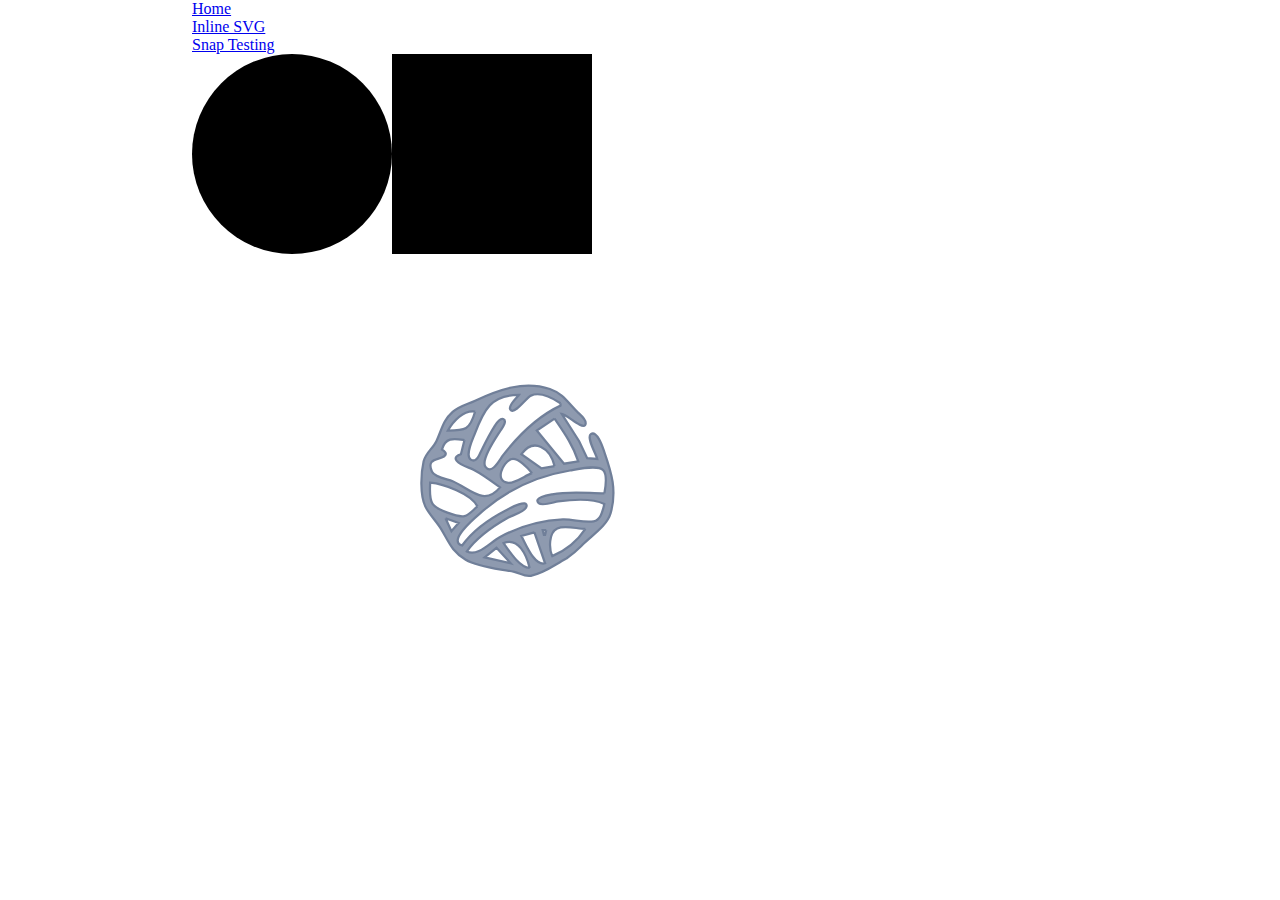
<file: snapTesting.html>
<!doctype html>
<html lang="en">
    <head>
        <meta charset="UTF-8">
        <meta name="viewport"
          content="width=device-width, user-scalable=no, initial-scale=1.0, maximum-scale=1.0, minimum-scale=1.0">
        <meta http-equiv="X-UA-Compatible" content="ie=edge">
        <title>Document</title>
        <link rel="stylesheet" href="style.css">
        <script src="dist/snap.svg-min.js"></script>
    </head>
    <body>

    <div>
        <a href="index.html">Home</a>

        </br>

        <a href="inlineSVG.html">Inline SVG</a>
        </br>
        <a href="snapTesting.html">Snap Testing</a>
    </div>

<!--        <svg id="svg"></svg>-->
        <script>
            var s = Snap(400, 200);
            var circle = s.circle(100, 100, 100);
            var rectangle = s.rect(200, 0, 200, 200);
        </script>



    <div onload="animation()" id="yarn"></div>

    <script>
        var yarn = Snap("#yarn");

        Snap.load("yarnball2.svg", function(data){
            yarn.append(data);


            var ball = yarn.select("#ball");
            ball.attr({
                fill: "#8E9AAF",
                stroke: "#707F99",
                strokeWidth: .5,
            });
            ball.transform("t50,0");

            var myMatrix = new Snap.Matrix();
            myMatrix.scale(1.1,.9);
            myMatrix.translate(45,75);

            var myInvertedMatrix =new Snap.Matrix();
            myInvertedMatrix.scale(1,1);
            myInvertedMatrix.translate(50,50);

            var myMatrix2 = new Snap.Matrix();
            myMatrix2.rotate(180);
            // myMatrix2.translate(50,60);

            var animating = true;
                if( animating ) {
                    ball.animate({transform: 't50,50'}, 1000, mina.easeout, function () {
                        ball.animate({transform: myMatrix}, 100, mina.bounce, function () {
                            ball.animate({transform: myInvertedMatrix}, 100, function () {
                                ball.animate({transform: 't50,0'}, 1000);
                            });
                        });
                    });
                }
        });
    </script>

    </body>
</html>
</file>
<file: style.css>
body{
    max-width: 70%;
    margin: 0 auto;
}
object {
    max-width: 70%;
    margin: 0 auto;
}
svg {
    max-width: 100%;
    height: auto;
}
/*.chain:hover , .doubleStitch:hover , .slipSt:hover{*/
/*    stroke: rgb(245 237 22);*/
/*    stroke-width: 10px;*/
/*    !*stroke-dasharray: 20px;*!*/
/*    filter: drop-shadow(0px 0px 25px rgb(245 237 22 / 1));*/
/*}*/
/*.chain{*/
/*    fill: blue;*/
/*}*/

#yarnSVG{
    width: auto;
    height: auto;
}

.info {
    z-index: 5;
    position: fixed;
    background-color: white;
    border: 2px solid blue;
    border-radius: 50%;
    box-shadow: 0 0 10px blue;
    pointer-events: none;
    height: auto;
    width: 10%;
    opacity: 0;
    transition: opacity 300ms;
}

#DbStBubble{
    /*display: none;*/
}
</file>
